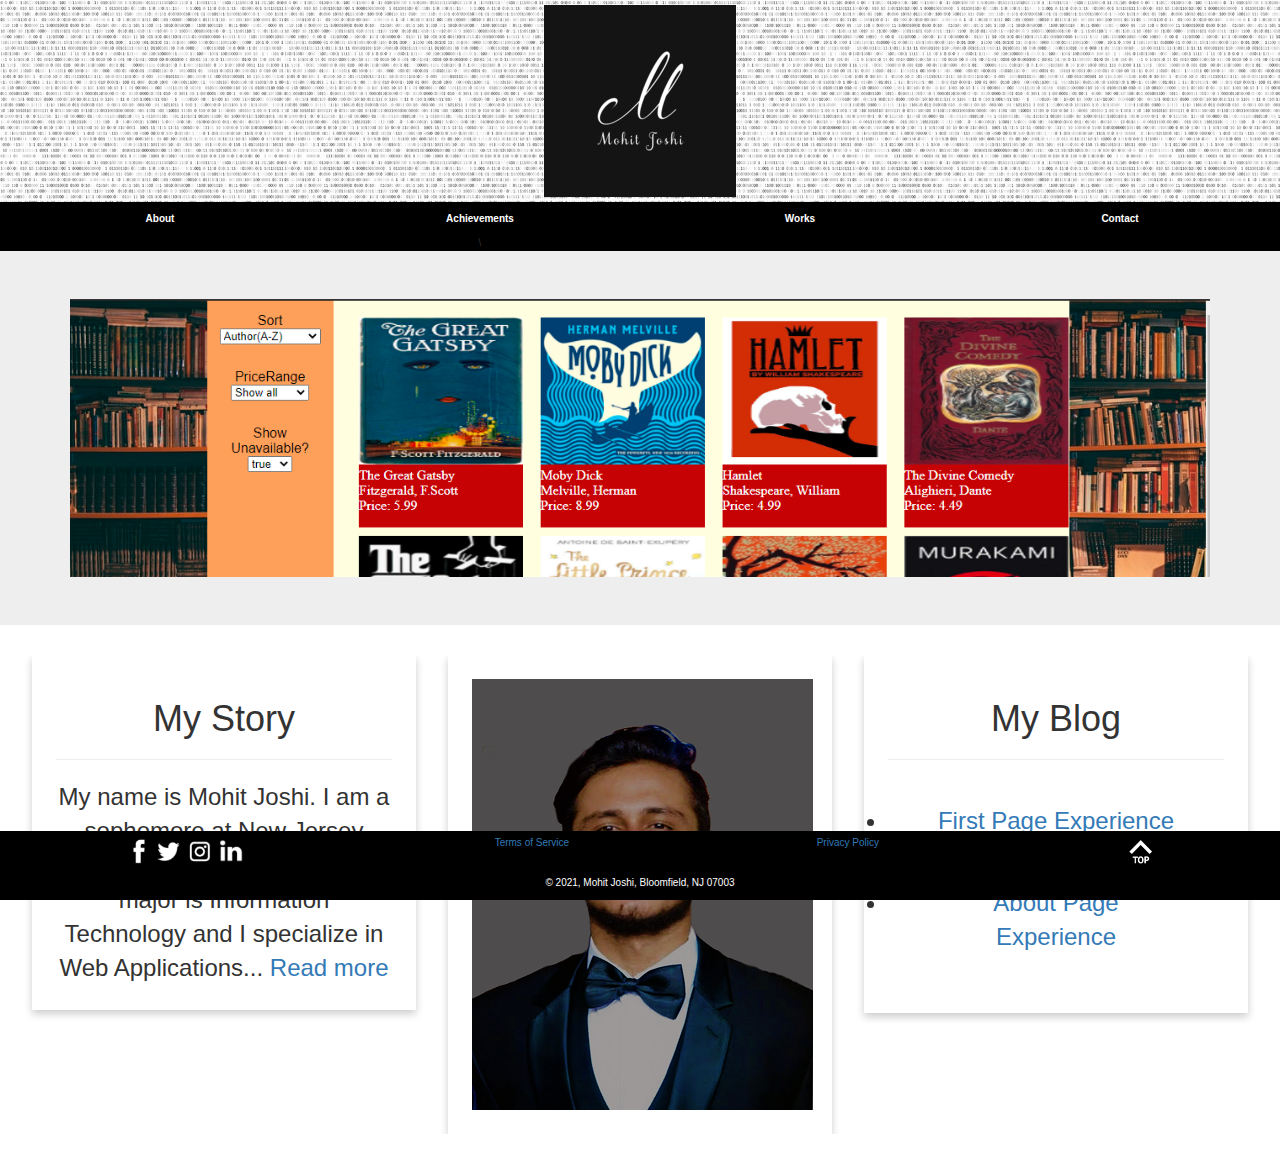
<file: index.html>
<!-- DEVELOPER Mohit Joshi, IS117-004, Spring 2021 -->

<!DOCTYPE html>
<html lang="en">
<head>
    <meta charset="UTF-8">
    <title>Mohit Joshi Personal Website</title>
    <link rel="shortcut icon" href="images/logo_icon.png">
    <link rel="stylesheet" href="styles/main.css">
    <link rel="stylesheet" href="styles/blog.css">
    <meta name="viewport" content="width=device-width, initial-scale=1">
    <link rel="stylesheet" href="https://maxcdn.bootstrapcdn.com/bootstrap/3.4.1/css/bootstrap.min.css">
    <script src="https://ajax.googleapis.com/ajax/libs/jquery/3.5.1/jquery.min.js"></script>
    <script src="https://maxcdn.bootstrapcdn.com/bootstrap/3.4.1/js/bootstrap.min.js"></script>
    <link rel="stylesheet" href="styles/slicknav.css">
    <script src="https://code.jquery.com/jquery-3.2.1.min.js"></script>
    <script src="js/jquery.slicknav.min.js"></script>
    <script type="text/javascript">
        $(document).ready(function(){
            $('#nav_menu').slicknav({prependTo:"#mobilemenu"});
        });
    </script>
    <style>
        * {
            margin: 0;
            padding: 0;
        }

        body {
            font-family: Verdana, Arial, Helvetica, sans-serif;
            font-size: 100%;
            width: 100%;
            background-color: white;
            margin: 0;
            padding: 0;
            /*	border: 1px solid black*/
        }
        #nav_menu ul {
            list-style: none;
            position: relative;    /* So the first submenu can be positioned within the main menu */
        }
        #nav_menu ul li {
            float: left;
        }
        #nav_menu ul ul {
            display: none;         /* Don't display submenu until hover of the li element */
            position: absolute;
            top: 100%;             /* Position the submenu at the bottom of the main menu */
        }
        #nav_menu ul ul li {
            float: none;           /* Display the submenus vertically */
            position: relative;    /* So the second submenu can be positioned within the first submenu */
        }
        #nav_menu ul ul li ul {
            position: absolute;
            left: -100%;           /* Position the second submenu at the left side of the li element */
            top: 0;                /* Position the second submenu at the top of the li element */
        }
        #nav_menu ul li:hover > ul {
            display: block;        /* Display the submenu on hover of the li element */
        }
        #nav_menu ul::after {
            content: "";
            clear: both;
            display: block;
        }

        /* The styles for the formatting of the multi-tier navigation menu */
        #nav_menu ul {
            width: 100%;
            margin: 0;
            padding: 0;
        }
        #nav_menu ul li {
            width: 25%;
        }
        #nav_menu ul li a {
            text-align: center;
            display: block;
            padding: 1em 0;
            text-decoration: none;
            background-color: black;
            color: white;
            font-weight: bold;
            font-size: 120%;
        }

        #nav_menu ul li a:hover, #nav_menu ul li a:focus {
            background-color: black;
        }
        #nav_menu ul li:hover ul {
            width: 100%;
        }
        #nav_menu ul li:hover ul li a {
            display: block;
            width: 178px;
            text-align: center;
        }
        .slicknav_menu {
            display: none;
        }
        @media only screen and (max-width: 959px) {
            #nav_menu ul li a {
                font-size: 0.875em;                      /* 14 / 16 */
            }
            @media only screen and (max-width: 767px) {
                #nav_menu {
                    display: none;
                }
                .slicknav_menu {
                    display: block;
                }
    </style>
</head>
<body>

<div id="header">
    <a href="index.html"><img src="images/logo_size_invert.jpg" alt="Mohit Joshi Logo""></a>
</div>
<nav id="mobilemenu">
    <ul id="nav_menu">
        <li><a>About</a>
            <ul class="dropdown">
                <li><a href = "pages/about.html">About me</a></li>
                <li><a href = "pages/blog.html">Blog</a></li>
            </ul>
        </li>
        <li><a href="pages/achievements.html">Achievements</a>\
            <ul class="dropdown">
                <li><a href = "pages/education.html">Education</a></li>
                <li><a href = "pages/awards.html">Awards</a></li>
            </ul>
        </li>
        <li><a href="pages/works.html">Works</a>
            <ul class="dropdown">
                <li><a href = "pages/employment.html">Employment</a></li>
                <li><a href = "pages/arcade.html">Project1: Arcade</a></li>
                <li><a href = "pages/website.html">Project2: Website</a></li>
            </ul>
        </li>
        <li><a href = "pages/contact.html">Contact</a>
            <ul class="dropdown">
                <li><a href = "pages/appointment.html">Schedule an Appointment</a></li>
            </ul>
        </li>
    </ul>
</nav>

<div class="jumbotron jumbotron-fluid">
    <div class="container">
        <a href="pages/project1.html"><img src="images/jumbo.png" alt="jumbo img" style="max-height: 100%; width: 100%;"></a>
    </div>
</div>

<div class="main">
    <div class="card">
        <h1>My Story</h1>
        <hr>
        <article>My name is Mohit Joshi. I am a sophomore at New Jersey Institute of Technology. My major is Information Technology and I specialize in Web Applications...  <a href="pages/about.html">Read more</a> </article>

    </div>
    <div class="card">
        <img src="images/dp.png" alt="profile picture">
    </div>
    <div class="card">
        <h1>My Blog</h1>
        <hr>
        <ul>
            <li><a href="pages/blog.html#post1" class="blog">First Page Experience</a></li>
            <li><a href="pages/blog.html#post2" class="blog">About Page Experience</a></li>
    </div>
</div>

<footer class="navbar-fixed-bottom">
    <div class="footer-icons">
        <ul style="list-style-type: none;">
            <li><a><img src="images/facebook.png"></a></li>
            <li><a><img src="images/twitter.png"></a></li>
            <li><a><img src="images/instagram.png"></a></li>
            <li><a><img src="images/linkedin.png"></a></li>
        </ul>
        <a>Terms of Service</a>
        <a>Privacy Policy</a>
        <a href="#header"><img src="images/top.png"></a>
    </div>
    <p>&copy; 2021, Mohit Joshi, Bloomfield, NJ 07003</p>
</footer>

</body>
</html>
</file>
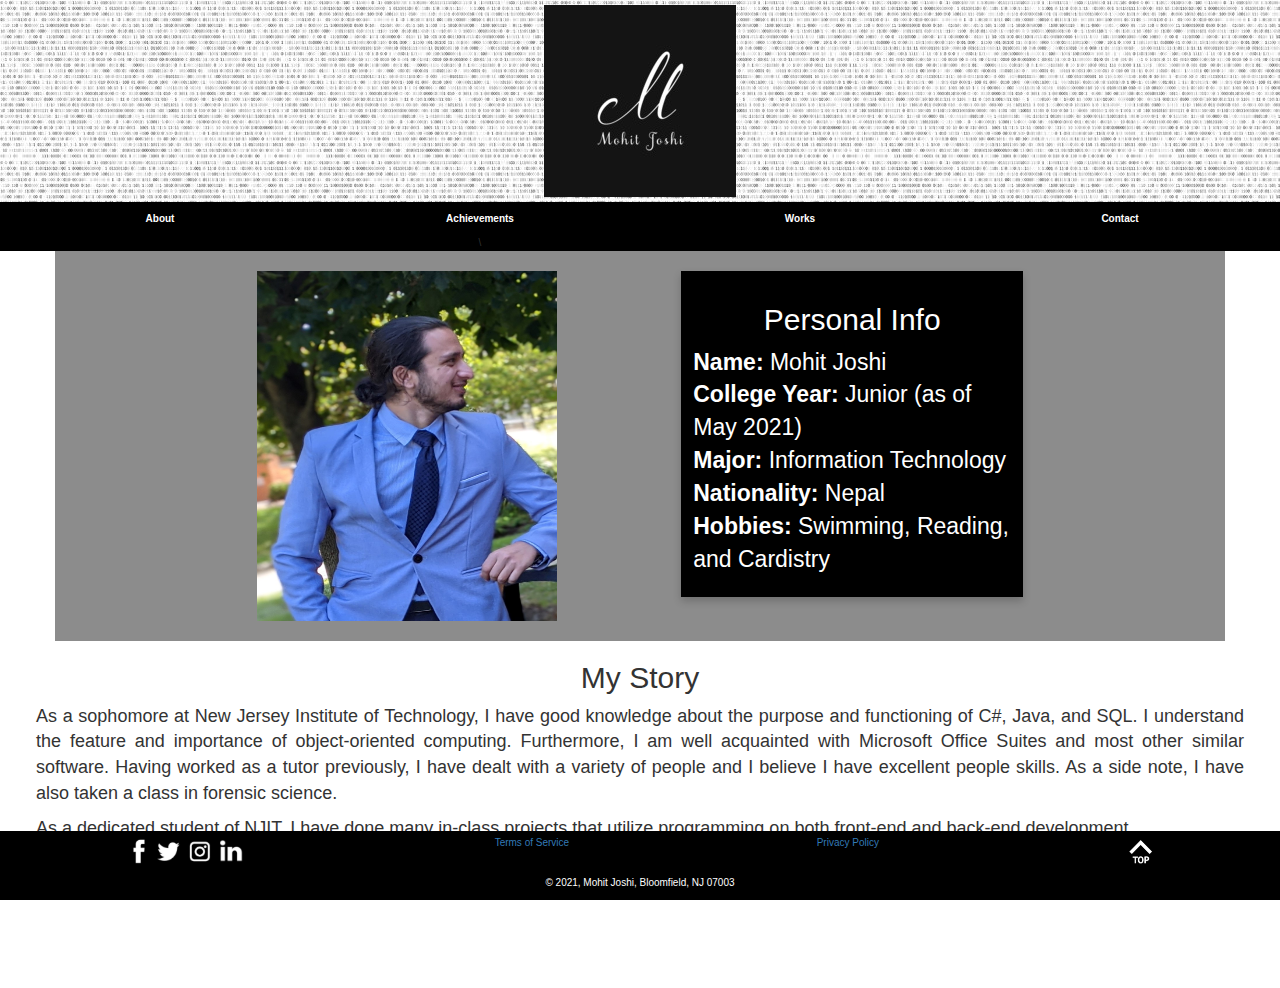
<file: pages/about.html>
<!-- DEVELOPER Mohit Joshi, IS117-004, Spring 2021 -->

<!DOCTYPE html>
<html lang="en">
<head>
  <meta charset="UTF-8">
  <title>Mohit Joshi Personal Website</title>
  <link rel="shortcut icon" href="../images/logo_icon.png">
  <link rel="stylesheet" href="../styles/main.css">
  <link rel="stylesheet" href="../styles/about.css">
  <meta name="viewport" content="width=device-width, initial-scale=1">
  <link rel="stylesheet" href="https://maxcdn.bootstrapcdn.com/bootstrap/3.4.1/css/bootstrap.min.css">
  <script src="https://ajax.googleapis.com/ajax/libs/jquery/3.5.1/jquery.min.js"></script>
  <script src="https://maxcdn.bootstrapcdn.com/bootstrap/3.4.1/js/bootstrap.min.js"></script>
  <link rel="stylesheet" href="../styles/slicknav.css">
  <script src="https://code.jquery.com/jquery-3.2.1.min.js"></script>
  <script src="../js/jquery.slicknav.min.js"></script>
  <script type="text/javascript">
    $(document).ready(function(){
      $('#nav_menu').slicknav({prependTo:"#mobilemenu"});
    });
  </script>
  <style>
    * {
      margin: 0;
      padding: 0;
    }

    body {
      font-family: Verdana, Arial, Helvetica, sans-serif;
      font-size: 100%;
      width: 100%;
      background-color: white;
      margin: 0;
      padding: 0;
      /*	border: 1px solid black*/
    }
    #nav_menu ul {
      list-style: none;
      position: relative;    /* So the first submenu can be positioned within the main menu */
    }
    #nav_menu ul li {
      float: left;
    }
    #nav_menu ul ul {
      display: none;         /* Don't display submenu until hover of the li element */
      position: absolute;
      top: 100%;             /* Position the submenu at the bottom of the main menu */
    }
    #nav_menu ul ul li {
      float: none;           /* Display the submenus vertically */
      position: relative;    /* So the second submenu can be positioned within the first submenu */
    }
    #nav_menu ul ul li ul {
      position: absolute;
      left: -100%;           /* Position the second submenu at the left side of the li element */
      top: 0;                /* Position the second submenu at the top of the li element */
    }
    #nav_menu ul li:hover > ul {
      display: block;        /* Display the submenu on hover of the li element */
    }
    #nav_menu ul::after {
      content: "";
      clear: both;
      display: block;
    }

    /* The styles for the formatting of the multi-tier navigation menu */
    #nav_menu ul {
      width: 100%;
      margin: 0;
      padding: 0;
    }
    #nav_menu ul li {
      width: 25%;
    }
    #nav_menu ul li a {
      text-align: center;
      display: block;
      padding: 1em 0;
      text-decoration: none;
      background-color: black;
      color: white;
      font-weight: bold;
      font-size: 120%;
    }

    #nav_menu ul li a:hover, #nav_menu ul li a:focus {
      background-color: black;
    }
    #nav_menu ul li:hover ul {
      width: 100%;
    }
    #nav_menu ul li:hover ul li a {
      display: block;
      width: 178px;
      text-align: center;
    }
    .slicknav_menu {
      display: none;
    }
    @media only screen and (max-width: 959px) {
      #nav_menu ul li a {
        font-size: 0.875em;                      /* 14 / 16 */
      }
      @media only screen and (max-width: 767px) {
        #nav_menu {
          display: none;
        }
        .slicknav_menu {
          display: block;
        }
  </style>
</head>
<body>

<div id="header">
  <a href="../index.html"><img src="../images/logo_size_invert.jpg" alt="Mohit Joshi Logo""></a>
</div>
<nav id="mobilemenu">
  <ul id="nav_menu">
    <li><a>About</a>
      <ul class="dropdown">
        <li><a href = "../pages/about.html">About me</a></li>
        <li><a href = "../pages/blog.html">Blog</a></li>
      </ul>
    </li>
    <li><a href="../pages/achievements.html">Achievements</a>\
      <ul class="dropdown">
        <li><a href = "../pages/education.html">Education</a></li>
        <li><a href = "../pages/awards.html">Awards</a></li>
      </ul>
    </li>
    <li><a href="../pages/works.html">Works</a>
      <ul class="dropdown">
        <li><a href = "../pages/employment.html">Employment</a></li>
        <li><a href = "../pages/arcade.html">Project1: Arcade</a></li>
        <li><a href = "../pages/website.html">Project2: Website</a></li>
      </ul>
    </li>
    <li><a href = "../pages/contact.html">Contact</a>
      <ul class="dropdown">
        <li><a href = "../pages/appointment.html">Schedule an Appointment</a></li>
      </ul>
    </li>
  </ul>
</nav>

<div class="container">
    <img src="../images/dp2.png" alt="second profile picture">
    <div class="card">
      <h2>Personal Info</h2>
      <ul>
        <li><strong>Name:</strong> Mohit Joshi</li>
        <li><strong>College Year:</strong> Junior (as of May 2021)</li>
        <li><strong>Major:</strong> Information Technology</li>
        <li><strong>Nationality:</strong> Nepal</li>
        <li><strong>Hobbies:</strong> Swimming, Reading, and Cardistry</li>
      </ul>
    </div>
</div>

<div class="content">
  <h2>My Story</h2>
  <article> <p>As a sophomore at New Jersey Institute of Technology, I have good knowledge about the purpose and functioning of C#, Java, and SQL. I understand the feature and importance of object-oriented computing. Furthermore, I am well acquainted with Microsoft Office Suites and most other similar software. Having worked as a tutor previously, I have dealt with a variety of people and I believe I have excellent people skills. As a side note, I have also taken a class in forensic science.</p>
    <p>As a dedicated student of NJIT, I have done many in-class projects that utilize programming on both front-end and back-end development.</p> </article>
</div>


<footer class="navbar-fixed-bottom">
  <div class="footer-icons">
    <ul style="list-style-type: none;">
      <li><a><img src="../images/facebook.png"></a></li>
      <li><a><img src="../images/twitter.png"></a></li>
      <li><a><img src="../images/instagram.png"></a></li>
      <li><a><img src="../images/linkedin.png"></a></li>
    </ul>
    <a>Terms of Service</a>
    <a>Privacy Policy</a>
    <a href="#header"><img src="../images/top.png"></a>
  </div>
  <p>&copy; 2021, Mohit Joshi, Bloomfield, NJ 07003</p>
</footer>
</body>
</html>
</file>
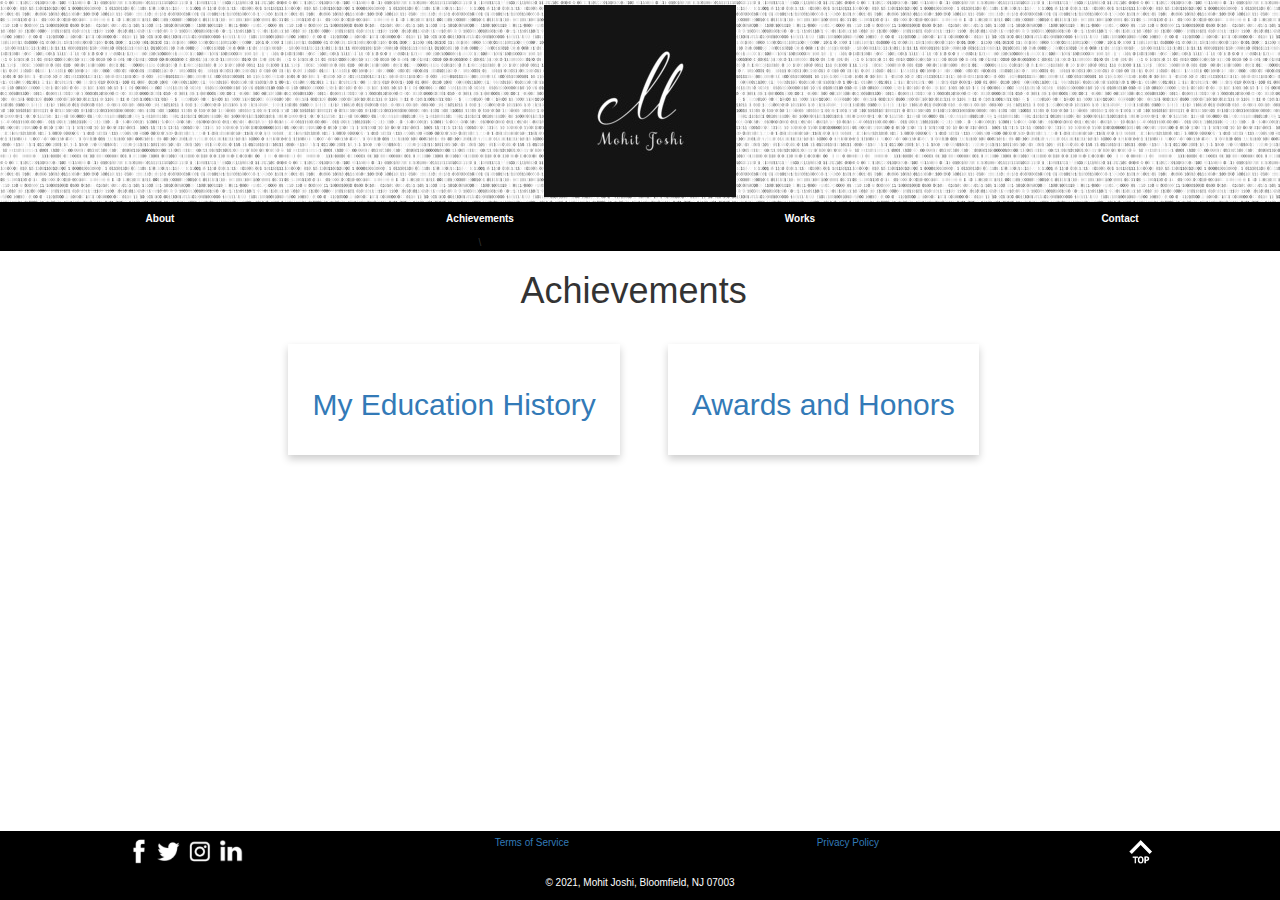
<file: pages/achievements.html>
<!-- DEVELOPER Mohit Joshi, IS117-004, Spring 2021 -->

<!DOCTYPE html>
<html lang="en">
<head>
  <meta charset="UTF-8">
  <title>Mohit Joshi Personal Website</title>
  <link rel="shortcut icon" href="../images/logo_icon.png">
  <link rel="stylesheet" href="../styles/main.css">
  <link rel="stylesheet" href="../styles/achievements.css">
  <link rel="stylesheet" href="https://maxcdn.bootstrapcdn.com/bootstrap/3.4.1/css/bootstrap.min.css">
  <script src="https://ajax.googleapis.com/ajax/libs/jquery/3.5.1/jquery.min.js"></script>
  <script src="https://maxcdn.bootstrapcdn.com/bootstrap/3.4.1/js/bootstrap.min.js"></script>
  <link rel="stylesheet" href="../styles/slicknav.css">
  <script src="https://code.jquery.com/jquery-3.2.1.min.js"></script>
  <script src="../js/jquery.slicknav.min.js"></script>
  <script type="text/javascript">
    $(document).ready(function(){
      $('#nav_menu').slicknav({prependTo:"#mobilemenu"});
    });
  </script>
  <style>
    * {
      margin: 0;
      padding: 0;
    }

    body {
      font-family: Verdana, Arial, Helvetica, sans-serif;
      font-size: 100%;
      width: 100%;
      background-color: white;

      /*	border: 1px solid black*/
    }
    #nav_menu ul {
      list-style: none;
      position: relative;    /* So the first submenu can be positioned within the main menu */
    }
    #nav_menu ul li {
      float: left;
    }
    #nav_menu ul ul {
      display: none;         /* Don't display submenu until hover of the li element */
      position: absolute;
      top: 100%;             /* Position the submenu at the bottom of the main menu */
    }
    #nav_menu ul ul li {
      float: none;           /* Display the submenus vertically */
      position: relative;    /* So the second submenu can be positioned within the first submenu */
    }
    #nav_menu ul ul li ul {
      position: absolute;
      left: -100%;           /* Position the second submenu at the left side of the li element */
      top: 0;                /* Position the second submenu at the top of the li element */
    }
    #nav_menu ul li:hover > ul {
      display: block;        /* Display the submenu on hover of the li element */
    }
    #nav_menu ul::after {
      content: "";
      clear: both;
      display: block;
    }

    /* The styles for the formatting of the multi-tier navigation menu */
    #nav_menu ul {
      width: 100%;
      margin: 0;
      padding: 0;
    }
    #nav_menu ul li {
      width: 25%;
    }
    #nav_menu ul li a {
      text-align: center;
      display: block;
      padding: 1em 0;
      text-decoration: none;
      background-color: black;
      color: white;
      font-weight: bold;
    }

    #nav_menu ul li a.current {
      color: yellow;
    }
    #nav_menu ul li a:hover, #nav_menu ul li a:focus {
      background-color: black; !important;
    }
    #nav_menu ul li:hover ul {
      width: 100%;
    }
    #nav_menu ul li:hover ul li a {
      display: block;
      width: 178px;
      text-align: center;
    }
    .slicknav_menu {
      display: none;
    }
    @media only screen and (max-width: 959px) {
      #nav_menu ul li a {
        font-size: .875em;                      /* 14 / 16 */
      }
      @media only screen and (max-width: 767px) {
        #nav_menu {
          display: none;
        }
        .slicknav_menu {
          display: block;
        }
  </style>
  <meta name="viewport" content="width=device-width, initial-scale=1">
</head>
<body>

<div id="header">
  <a href="../index.html"><img src="../images/logo_size_invert.jpg" alt="Mohit Joshi Logo""></a>
</div>
<nav id="mobilemenu">
  <ul id="nav_menu">
    <li><a>About</a>
      <ul class="dropdown">
        <li><a href = "../pages/about.html">About me</a></li>
        <li><a href = "../pages/blog.html">Blog</a></li>
      </ul>
    </li>
    <li><a href="../pages/achievements.html">Achievements</a>\
      <ul class="dropdown">
        <li><a href = "../pages/education.html">Education</a></li>
        <li><a href = "../pages/awards.html">Awards</a></li>
      </ul>
    </li>
    <li><a href="../pages/works.html">Works</a>
      <ul class="dropdown">
        <li><a href = "../pages/employment.html">Employment</a></li>
        <li><a href = "../pages/arcade.html">Project1: Arcade</a></li>
        <li><a href = "../pages/website.html">Project2: Website</a></li>
      </ul>
    </li>
    <li><a href = "../pages/contact.html">Contact</a>
      <ul class="dropdown">
        <li><a href = "../pages/appointment.html">Schedule an Appointment</a></li>
      </ul>
    </li>
  </ul>
</nav>

<div class="content-container">
  <h1>Achievements</h1>
  <div class="card-holder">
    <a href="education.html">
      <div class="card" style="width: fit-content; margin: 1em;">
      <h2>My Education History</h2>
      </div>
    </a>

    <a href="awards.html">
      <div class="card" style="width: fit-content; margin: 1em;">
      <h2>Awards and Honors</h2>
      </div>
    </a>
  </div>
</div>

<footer class="navbar-fixed-bottom">
  <div class="footer-icons">
    <ul style="list-style-type: none;">
      <li><a><img src="../images/facebook.png"></a></li>
      <li><a><img src="../images/twitter.png"></a></li>
      <li><a><img src="../images/instagram.png"></a></li>
      <li><a><img src="../images/linkedin.png"></a></li>
    </ul>
    <a>Terms of Service</a>
    <a>Privacy Policy</a>
    <a href="#header"><img src="../images/top.png"></a>
  </div>
  <p>&copy; 2021, Mohit Joshi, Bloomfield, NJ 07003</p>
</footer>
</body>
</html>
</file>
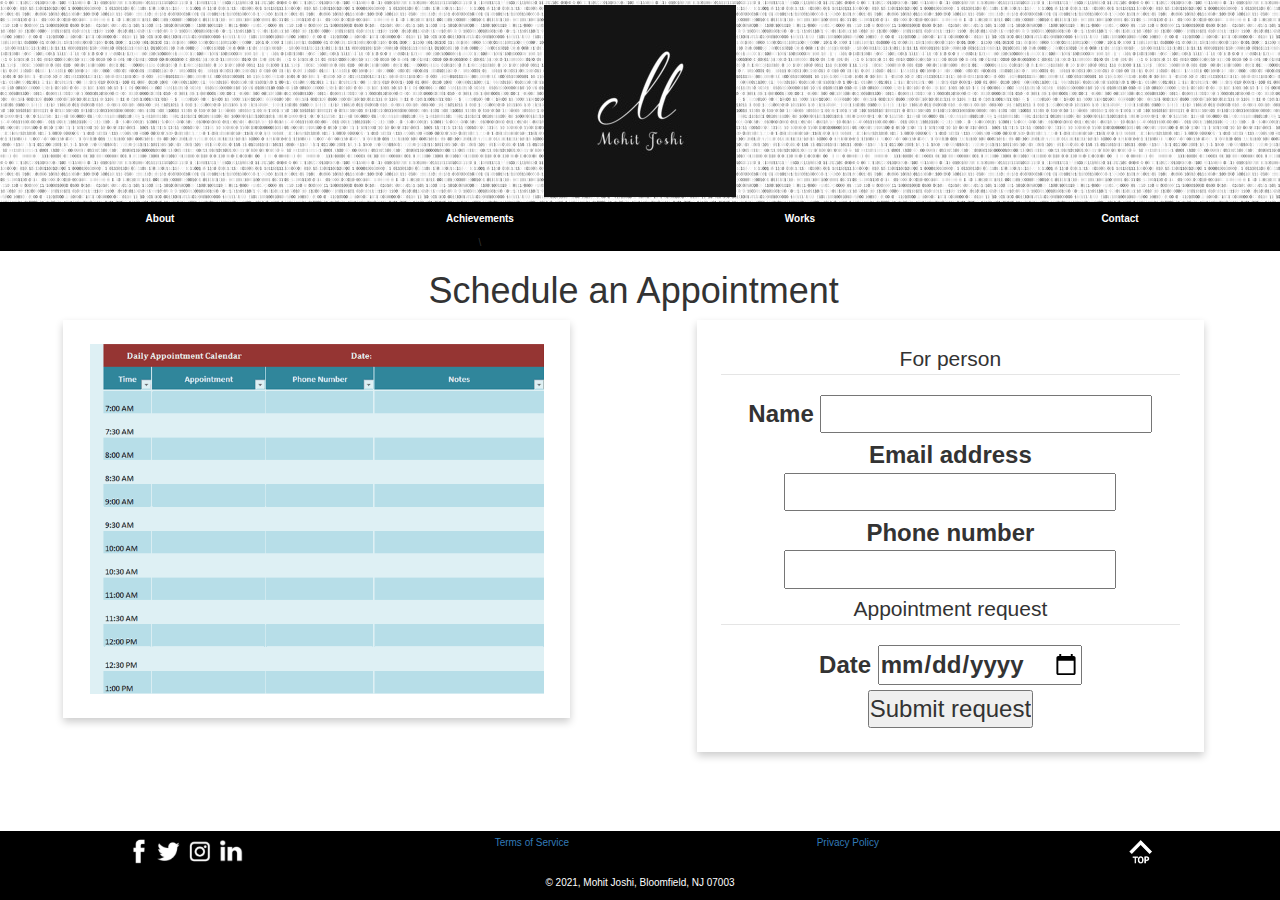
<file: pages/appointment.html>
<!-- DEVELOPER Mohit Joshi, IS117-004, Spring 2021 -->

<!DOCTYPE html>
<html lang="en">
<head>
  <meta charset="UTF-8">
  <title>Mohit Joshi Personal Website</title>
  <link rel="shortcut icon" href="../images/logo_icon.png">
  <link rel="stylesheet" href="../styles/main.css">
  <link rel="stylesheet" href="../styles/achievements.css">
  <link rel="stylesheet" href="https://maxcdn.bootstrapcdn.com/bootstrap/3.4.1/css/bootstrap.min.css">
  <script src="https://ajax.googleapis.com/ajax/libs/jquery/3.5.1/jquery.min.js"></script>
  <script src="https://maxcdn.bootstrapcdn.com/bootstrap/3.4.1/js/bootstrap.min.js"></script>
  <link rel="stylesheet" href="../styles/slicknav.css">
  <script src="https://code.jquery.com/jquery-3.2.1.min.js"></script>
  <script src="../js/jquery.slicknav.min.js"></script>
  <script type="text/javascript">
    $(document).ready(function(){
      $('#nav_menu').slicknav({prependTo:"#mobilemenu"});
    });
  </script>
  <style>
    * {
      margin: 0;
      padding: 0;
    }

    body {
      font-family: Verdana, Arial, Helvetica, sans-serif;
      font-size: 100%;
      width: 100%;
      background-color: white;

      /*	border: 1px solid black*/
    }
    #nav_menu ul {
      list-style: none;
      position: relative;    /* So the first submenu can be positioned within the main menu */
    }
    #nav_menu ul li {
      float: left;
    }
    #nav_menu ul ul {
      display: none;         /* Don't display submenu until hover of the li element */
      position: absolute;
      top: 100%;             /* Position the submenu at the bottom of the main menu */
    }
    #nav_menu ul ul li {
      float: none;           /* Display the submenus vertically */
      position: relative;    /* So the second submenu can be positioned within the first submenu */
    }
    #nav_menu ul ul li ul {
      position: absolute;
      left: -100%;           /* Position the second submenu at the left side of the li element */
      top: 0;                /* Position the second submenu at the top of the li element */
    }
    #nav_menu ul li:hover > ul {
      display: block;        /* Display the submenu on hover of the li element */
    }
    #nav_menu ul::after {
      content: "";
      clear: both;
      display: block;
    }

    /* The styles for the formatting of the multi-tier navigation menu */
    #nav_menu ul {
      width: 100%;
      margin: 0;
      padding: 0;
    }
    #nav_menu ul li {
      width: 25%;
    }
    #nav_menu ul li a {
      text-align: center;
      display: block;
      padding: 1em 0;
      text-decoration: none;
      background-color: black;
      color: white;
      font-weight: bold;
    }

    #nav_menu ul li a.current {
      color: yellow;
    }
    #nav_menu ul li a:hover, #nav_menu ul li a:focus {
      background-color: black; !important;
    }
    #nav_menu ul li:hover ul {
      width: 100%;
    }
    #nav_menu ul li:hover ul li a {
      display: block;
      width: 178px;
      text-align: center;
    }
    .slicknav_menu {
      display: none;
    }
    @media only screen and (max-width: 959px) {
      #nav_menu ul li a {
        font-size: .875em;                      /* 14 / 16 */
      }
      @media only screen and (max-width: 767px) {
        #nav_menu {
          display: none;
        }
        .slicknav_menu {
          display: block;
        }
  </style>
  <meta name="viewport" content="width=device-width, initial-scale=1">
</head>
<body>

<div id="header">
  <a href="../index.html"><img src="../images/logo_size_invert.jpg" alt="Mohit Joshi Logo""></a>
</div>
<nav id="mobilemenu">
  <ul id="nav_menu">
    <li><a>About</a>
      <ul class="dropdown">
        <li><a href = "../pages/about.html">About me</a></li>
        <li><a href = "../pages/blog.html">Blog</a></li>
      </ul>
    </li>
    <li><a href="../pages/achievements.html">Achievements</a>\
      <ul class="dropdown">
        <li><a href = "../pages/education.html">Education</a></li>
        <li><a href = "../pages/awards.html">Awards</a></li>
      </ul>
    </li>
    <li><a href="../pages/works.html">Works</a>
      <ul class="dropdown">
        <li><a href = "../pages/employment.html">Employment</a></li>
        <li><a href = "../pages/arcade.html">Project1: Arcade</a></li>
        <li><a href = "../pages/website.html">Project2: Website</a></li>
      </ul>
    </li>
    <li><a href = "../pages/contact.html">Contact</a>
      <ul class="dropdown">
        <li><a href = "../pages/appointment.html">Schedule an Appointment</a></li>
      </ul>
    </li>
  </ul>
</nav>

<div class="content-container">
  <h1>Schedule an Appointment</h1>
  <div class="card-holder" style="justify-content: space-around">
    <div class="card" style="width: 40%;">
      <img src="../images/calendar.png" alt="calendar-template" style="width: 99%">
    </div>
    <div class="card" style="width: fit-content; width: 40%">
      <form accept-charset="UTF-8">
        <fieldset>
          <legend>For person</legend>
          <label>
            Name
            <input type="text" name="name" required>
          </label>
          <div class="two-cols">
            <label>
              Email address
              <input type="email" name="email" required>
            </label>
            <label>
              Phone number
              <input type="tel" name="phone">
            </label>
          </div>
        </fieldset>
        <fieldset>
          <legend>Appointment request</legend>
          <div class="two-cols">
            <label>
              Date
              <input type="date" name="Appointment request" required>
            </label>
            </div>
        </fieldset>
        <div class="btns">
          <input type="text" name="_gotcha" value="" style="display:none;">
          <input type="submit" value="Submit request">
        </div>
      </form>
    </div>
  </div>
</div>

<footer class="navbar-fixed-bottom">
  <div class="footer-icons">
    <ul style="list-style-type: none;">
      <li><a><img src="../images/facebook.png"></a></li>
      <li><a><img src="../images/twitter.png"></a></li>
      <li><a><img src="../images/instagram.png"></a></li>
      <li><a><img src="../images/linkedin.png"></a></li>
    </ul>
    <a>Terms of Service</a>
    <a>Privacy Policy</a>
    <a href="#header"><img src="../images/top.png"></a>
  </div>
  <p>&copy; 2021, Mohit Joshi, Bloomfield, NJ 07003</p>
</footer>
</body>
</html>
</file>
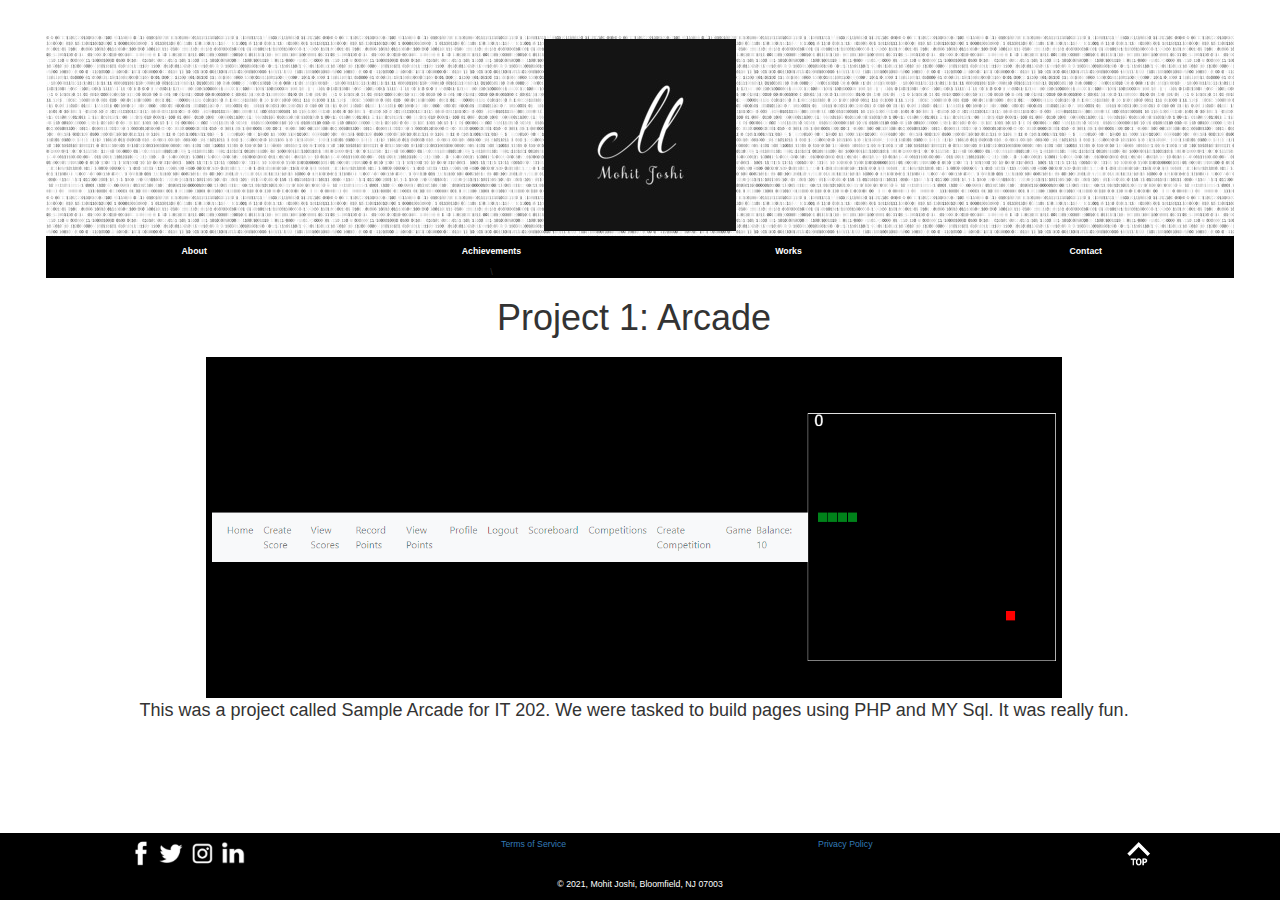
<file: pages/arcade.html>
<!-- DEVELOPER Mohit Joshi, IS117-004, Spring 2021 -->

<!DOCTYPE html>
<html lang="en">
<head>
    <meta charset="UTF-8">
    <title>Mohit Joshi Personal Website</title>
    <link rel="shortcut icon" href="../images/logo_icon.png">
    <link rel="stylesheet" href="../styles/main.css">
    <link rel="stylesheet" href="../styles/blog.css">
    <link rel="stylesheet" href="https://maxcdn.bootstrapcdn.com/bootstrap/3.4.1/css/bootstrap.min.css">
    <script src="https://ajax.googleapis.com/ajax/libs/jquery/3.5.1/jquery.min.js"></script>
    <script src="https://maxcdn.bootstrapcdn.com/bootstrap/3.4.1/js/bootstrap.min.js"></script>
    <link rel="stylesheet" href="../styles/slicknav.css">
    <script src="https://code.jquery.com/jquery-3.2.1.min.js"></script>
    <script src="../js/jquery.slicknav.min.js"></script>
    <script type="text/javascript">
        $(document).ready(function(){
            $('#nav_menu').slicknav({prependTo:"#mobilemenu"});
        });
    </script>
    <style>
        * {
            margin: 0;
            padding: 0;
        }

        body {
            font-family: Verdana, Arial, Helvetica, sans-serif;
            font-size: 87.5%;
            width: 96%;
            background-color: white;
            margin: 15px auto;
            padding: 20px;
            /*	border: 1px solid black*/
        }
        #nav_menu ul {
            list-style: none;
            position: relative;    /* So the first submenu can be positioned within the main menu */
        }
        #nav_menu ul li {
            float: left;
        }
        #nav_menu ul ul {
            display: none;         /* Don't display submenu until hover of the li element */
            position: absolute;
            top: 100%;             /* Position the submenu at the bottom of the main menu */
        }
        #nav_menu ul ul li {
            float: none;           /* Display the submenus vertically */
            position: relative;    /* So the second submenu can be positioned within the first submenu */
        }
        #nav_menu ul ul li ul {
            position: absolute;
            left: -100%;           /* Position the second submenu at the left side of the li element */
            top: 0;                /* Position the second submenu at the top of the li element */
        }
        #nav_menu ul li:hover > ul {
            display: block;        /* Display the submenu on hover of the li element */
        }
        #nav_menu ul::after {
            content: "";
            clear: both;
            display: block;
        }

        /* The styles for the formatting of the multi-tier navigation menu */
        #nav_menu ul {
            width: 100%;
            margin: 0;
            padding: 0;
        }
        #nav_menu ul li {
            width: 25%;
        }
        #nav_menu ul li a {
            text-align: center;
            display: block;
            padding: 1em 0;
            text-decoration: none;
            background-color: black;
            color: white;
            font-weight: bold;
        }

        #nav_menu ul li a.current {
            color: yellow;
        }
        #nav_menu ul li a:hover, #nav_menu ul li a:focus {
            background-color: black; !important;
        }
        #nav_menu ul li:hover ul {
            width: 100%;
        }
        #nav_menu ul li:hover ul li a {
            display: block;
            width: 178px;
            text-align: center;
        }
        .slicknav_menu {
            display: none;
        }
        @media only screen and (max-width: 959px) {
            #nav_menu ul li a {
                font-size: .875em;                      /* 14 / 16 */
            }
            @media only screen and (max-width: 767px) {
                #nav_menu {
                    display: none;
                }
                .slicknav_menu {
                    display: block;
                }
    </style>
    <meta name="viewport" content="width=device-width, initial-scale=1">
</head>
<body>

<div id="header">
    <a href="../index.html"><img src="../images/logo_size_invert.jpg" alt="Mohit Joshi Logo""></a>
</div>
<nav id="mobilemenu">
    <ul id="nav_menu">
        <li><a>About</a>
            <ul class="dropdown">
                <li><a href = "../pages/about.html">About me</a></li>
                <li><a href = "../pages/blog.html">Blog</a></li>
            </ul>
        </li>
        <li><a href="../pages/achievements.html">Achievements</a>\
            <ul class="dropdown">
                <li><a href = "../pages/education.html">Education</a></li>
                <li><a href = "../pages/awards.html">Awards</a></li>
            </ul>
        </li>
        <li><a href="../pages/works.html">Works</a>
            <ul class="dropdown">
                <li><a href = "../pages/employment.html">Employment</a></li>
                <li><a href = "../pages/arcade.html">Project1: Arcade</a></li>
                <li><a href = "../pages/website.html">Project2: Website</a></li>
            </ul>
        </li>
        <li><a href = "../pages/contact.html">Contact</a>
            <ul class="dropdown">
                <li><a href = "../pages/appointment.html">Schedule an Appointment</a></li>
            </ul>
        </li>
    </ul>
</nav>

<div class="blog-container">
    <h1>Project 1: Arcade</h1>
    <div class="blog">
        <div class="blog-header" style="width: 75%;">
            <img src="../images/arcade.png" alt="arcade picture" style="width: 99%">
        </div>
        <div class="blog-body">
            <p>This was a project called Sample Arcade for IT 202. We were tasked to build pages using PHP and MY Sql.
            It was really fun.</p>
        </div>
        <hr>
    </div>
</div>

<footer class="navbar-fixed-bottom">
    <div class="footer-icons">
        <ul style="list-style-type: none;">
            <li><a><img src="../images/facebook.png"></a></li>
            <li><a><img src="../images/twitter.png"></a></li>
            <li><a><img src="../images/instagram.png"></a></li>
            <li><a><img src="../images/linkedin.png"></a></li>
        </ul>
        <a>Terms of Service</a>
        <a>Privacy Policy</a>
        <a href="#header"><img src="../images/top.png"></a>
    </div>
    <p>&copy; 2021, Mohit Joshi, Bloomfield, NJ 07003</p>
</footer>
</body>
</html>
</file>
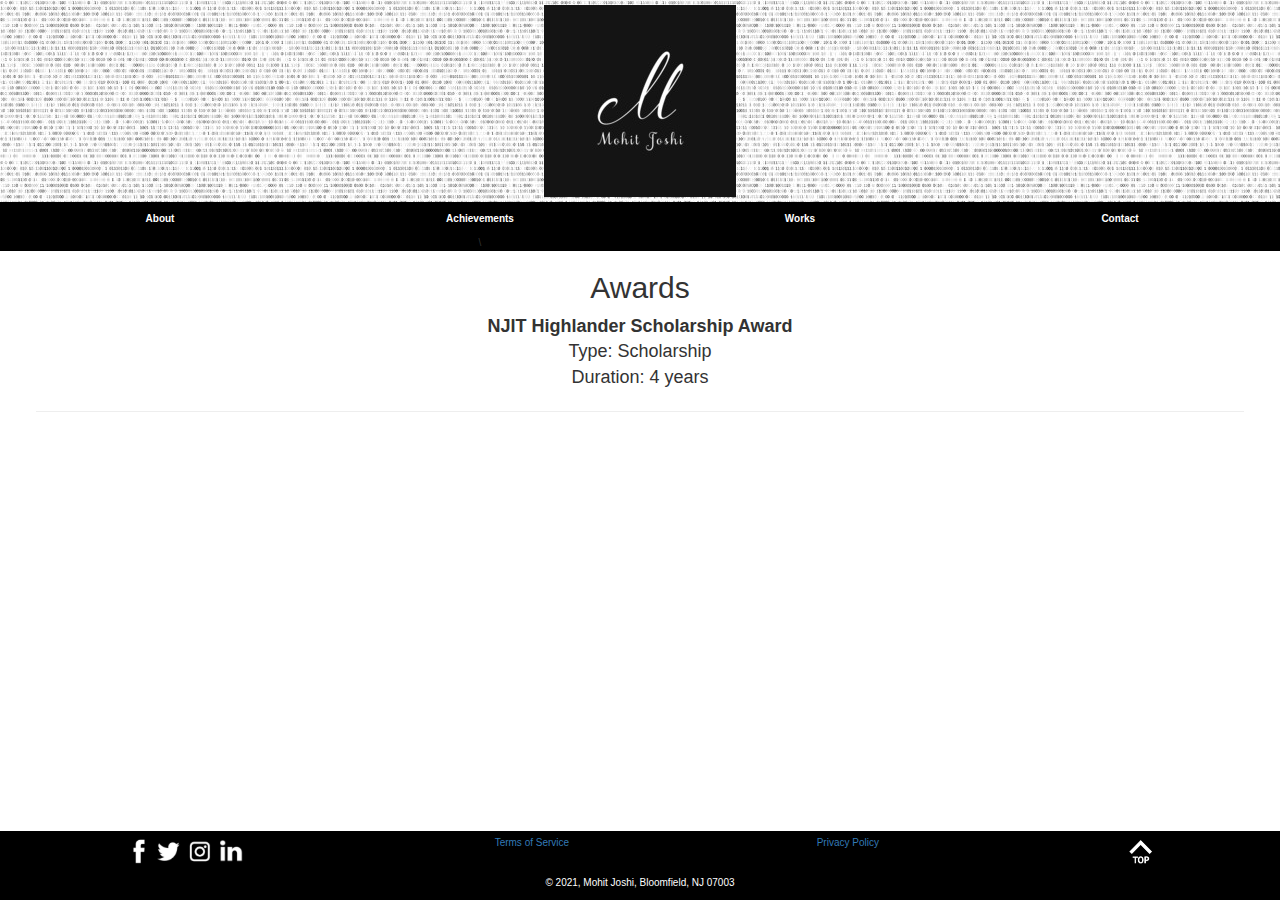
<file: pages/awards.html>
<!-- DEVELOPER Mohit Joshi, IS117-004, Spring 2021 -->

<!DOCTYPE html>
<html lang="en">
<head>
  <meta charset="UTF-8">
  <title>Mohit Joshi Personal Website</title>
  <link rel="shortcut icon" href="../images/logo_icon.png">
  <link rel="stylesheet" href="../styles/main.css">
  <link rel="stylesheet" href="../styles/about.css">
  <meta name="viewport" content="width=device-width, initial-scale=1">
  <link rel="stylesheet" href="https://maxcdn.bootstrapcdn.com/bootstrap/3.4.1/css/bootstrap.min.css">
  <script src="https://ajax.googleapis.com/ajax/libs/jquery/3.5.1/jquery.min.js"></script>
  <script src="https://maxcdn.bootstrapcdn.com/bootstrap/3.4.1/js/bootstrap.min.js"></script>
  <link rel="stylesheet" href="../styles/slicknav.css">
  <script src="https://code.jquery.com/jquery-3.2.1.min.js"></script>
  <script src="../js/jquery.slicknav.min.js"></script>
  <script type="text/javascript">
    $(document).ready(function(){
      $('#nav_menu').slicknav({prependTo:"#mobilemenu"});
    });
  </script>
  <style>
    * {
      margin: 0;
      padding: 0;
    }

    body {
      font-family: Verdana, Arial, Helvetica, sans-serif;
      font-size: 100%;
      width: 100%;
      background-color: white;
      margin: 0;
      padding: 0;
      /*	border: 1px solid black*/
    }
    #nav_menu ul {
      list-style: none;
      position: relative;    /* So the first submenu can be positioned within the main menu */
    }
    #nav_menu ul li {
      float: left;
    }
    #nav_menu ul ul {
      display: none;         /* Don't display submenu until hover of the li element */
      position: absolute;
      top: 100%;             /* Position the submenu at the bottom of the main menu */
    }
    #nav_menu ul ul li {
      float: none;           /* Display the submenus vertically */
      position: relative;    /* So the second submenu can be positioned within the first submenu */
    }
    #nav_menu ul ul li ul {
      position: absolute;
      left: -100%;           /* Position the second submenu at the left side of the li element */
      top: 0;                /* Position the second submenu at the top of the li element */
    }
    #nav_menu ul li:hover > ul {
      display: block;        /* Display the submenu on hover of the li element */
    }
    #nav_menu ul::after {
      content: "";
      clear: both;
      display: block;
    }

    /* The styles for the formatting of the multi-tier navigation menu */
    #nav_menu ul {
      width: 100%;
      margin: 0;
      padding: 0;
    }
    #nav_menu ul li {
      width: 25%;
    }
    #nav_menu ul li a {
      text-align: center;
      display: block;
      padding: 1em 0;
      text-decoration: none;
      background-color: black;
      color: white;
      font-weight: bold;
      font-size: 120%;
    }

    #nav_menu ul li a:hover, #nav_menu ul li a:focus {
      background-color: black;
    }
    #nav_menu ul li:hover ul {
      width: 100%;
    }
    #nav_menu ul li:hover ul li a {
      display: block;
      width: 178px;
      text-align: center;
    }
    .slicknav_menu {
      display: none;
    }
    @media only screen and (max-width: 959px) {
      #nav_menu ul li a {
        font-size: 0.875em;                      /* 14 / 16 */
      }
      @media only screen and (max-width: 767px) {
        #nav_menu {
          display: none;
        }
        .slicknav_menu {
          display: block;
        }
  </style>
</head>
<body>

<div id="header">
  <a href="../index.html"><img src="../images/logo_size_invert.jpg" alt="Mohit Joshi Logo""></a>
</div>
<nav id="mobilemenu">
  <ul id="nav_menu">
    <li><a>About</a>
      <ul class="dropdown">
        <li><a href = "../pages/about.html">About me</a></li>
        <li><a href = "../pages/blog.html">Blog</a></li>
      </ul>
    </li>
    <li><a href="../pages/achievements.html">Achievements</a>\
      <ul class="dropdown">
        <li><a href = "../pages/education.html">Education</a></li>
        <li><a href = "../pages/awards.html">Awards</a></li>
      </ul>
    </li>
    <li><a href="../pages/works.html">Works</a>
      <ul class="dropdown">
        <li><a href = "../pages/employment.html">Employment</a></li>
        <li><a href = "../pages/arcade.html">Project1: Arcade</a></li>
        <li><a href = "../pages/website.html">Project2: Website</a></li>
      </ul>
    </li>
    <li><a href = "../pages/contact.html">Contact</a>
      <ul class="dropdown">
        <li><a href = "../pages/appointment.html">Schedule an Appointment</a></li>
      </ul>
    </li>
  </ul>
</nav>


<div class="content">
  <h2>Awards</h2>
  <article style="text-align: center;">
    <ul style="list-style-type: none;">
      <li><strong>NJIT Highlander Scholarship Award</strong>
        <ul style="list-style-type: none;">
          <li>Type: Scholarship</li>
          <li>Duration: 4 years</li>
        </ul>
      </li>
      <hr>
    </ul>
  </article>
</div>


<footer class="navbar-fixed-bottom">
  <div class="footer-icons">
    <ul style="list-style-type: none;">
      <li><a><img src="../images/facebook.png"></a></li>
      <li><a><img src="../images/twitter.png"></a></li>
      <li><a><img src="../images/instagram.png"></a></li>
      <li><a><img src="../images/linkedin.png"></a></li>
    </ul>
    <a>Terms of Service</a>
    <a>Privacy Policy</a>
    <a href="#header"><img src="../images/top.png"></a>
  </div>
  <p>&copy; 2021, Mohit Joshi, Bloomfield, NJ 07003</p>
</footer>
</body>
</html>
</file>
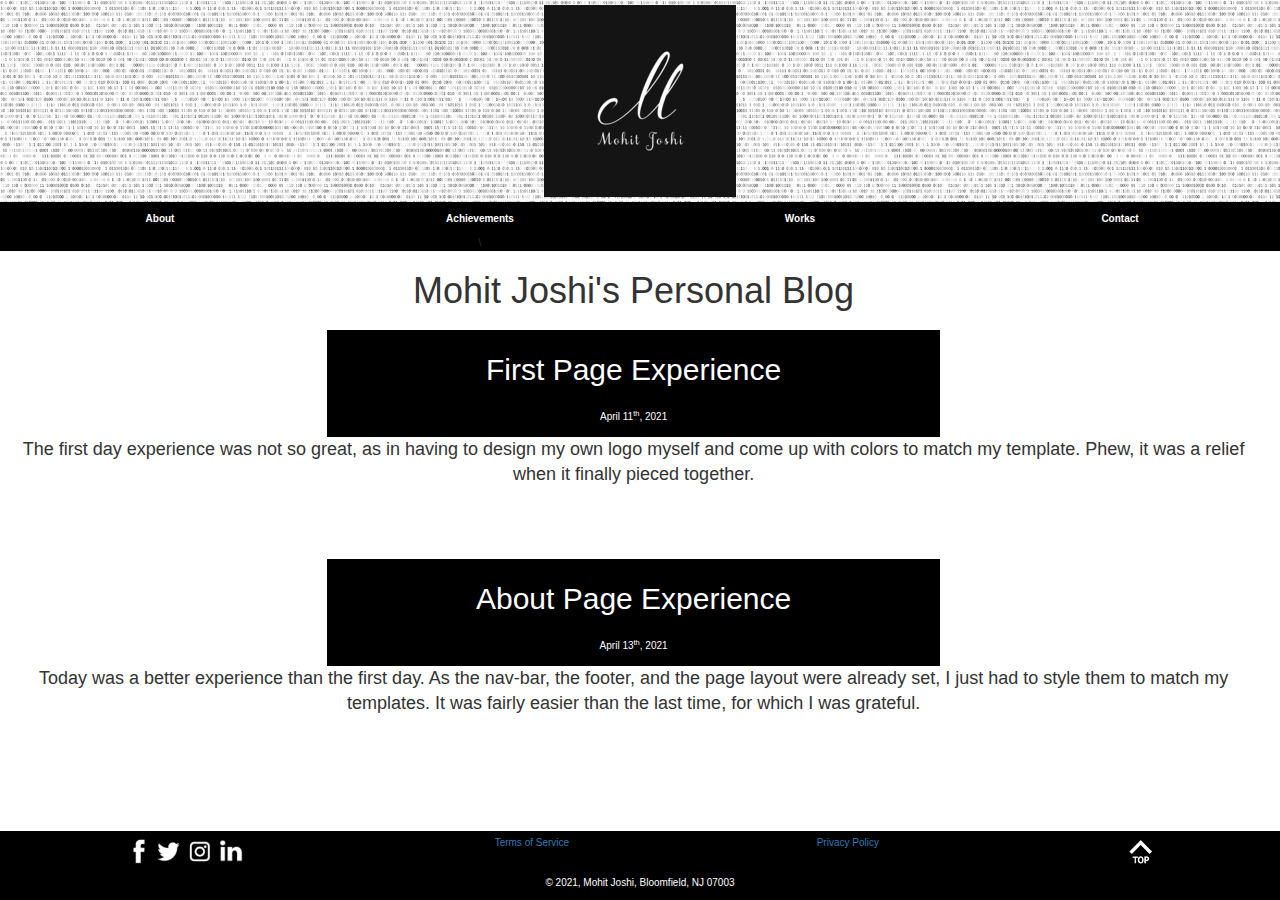
<file: pages/blog.html>
<!-- DEVELOPER Mohit Joshi, IS117-004, Spring 2021 -->

<!DOCTYPE html>
<html lang="en">
<head>
    <meta charset="UTF-8">
    <title>Mohit Joshi Personal Website</title>
    <link rel="shortcut icon" href="../images/logo_icon.png">
    <link rel="stylesheet" href="../styles/main.css">
    <link rel="stylesheet" href="../styles/blog.css">
    <meta name="viewport" content="width=device-width, initial-scale=1">
    <link rel="stylesheet" href="https://maxcdn.bootstrapcdn.com/bootstrap/3.4.1/css/bootstrap.min.css">
    <script src="https://ajax.googleapis.com/ajax/libs/jquery/3.5.1/jquery.min.js"></script>
    <script src="https://maxcdn.bootstrapcdn.com/bootstrap/3.4.1/js/bootstrap.min.js"></script>
    <link rel="stylesheet" href="../styles/slicknav.css">
    <script src="https://code.jquery.com/jquery-3.2.1.min.js"></script>
    <script src="../js/jquery.slicknav.min.js"></script>
    <script type="text/javascript">
        $(document).ready(function(){
            $('#nav_menu').slicknav({prependTo:"#mobilemenu"});
        });
    </script>
    <style>
        * {
            margin: 0;
            padding: 0;
        }

        body {
            font-family: Verdana, Arial, Helvetica, sans-serif;
            font-size: 100%;
            width: 100%;
            background-color: white;
            margin: 0;
            padding: 0;
            /*	border: 1px solid black*/
        }
        #nav_menu ul {
            list-style: none;
            position: relative;    /* So the first submenu can be positioned within the main menu */
        }
        #nav_menu ul li {
            float: left;
        }
        #nav_menu ul ul {
            display: none;         /* Don't display submenu until hover of the li element */
            position: absolute;
            top: 100%;             /* Position the submenu at the bottom of the main menu */
        }
        #nav_menu ul ul li {
            float: none;           /* Display the submenus vertically */
            position: relative;    /* So the second submenu can be positioned within the first submenu */
        }
        #nav_menu ul ul li ul {
            position: absolute;
            left: -100%;           /* Position the second submenu at the left side of the li element */
            top: 0;                /* Position the second submenu at the top of the li element */
        }
        #nav_menu ul li:hover > ul {
            display: block;        /* Display the submenu on hover of the li element */
        }
        #nav_menu ul::after {
            content: "";
            clear: both;
            display: block;
        }

        /* The styles for the formatting of the multi-tier navigation menu */
        #nav_menu ul {
            width: 100%;
            margin: 0;
            padding: 0;
        }
        #nav_menu ul li {
            width: 25%;
        }
        #nav_menu ul li a {
            text-align: center;
            display: block;
            padding: 1em 0;
            text-decoration: none;
            background-color: black;
            color: white;
            font-weight: bold;
            font-size: 120%;
        }

        #nav_menu ul li a:hover, #nav_menu ul li a:focus {
            background-color: black;
        }
        #nav_menu ul li:hover ul {
            width: 100%;
        }
        #nav_menu ul li:hover ul li a {
            display: block;
            width: 178px;
            text-align: center;
        }
        .slicknav_menu {
            display: none;
        }
        @media only screen and (max-width: 959px) {
            #nav_menu ul li a {
                font-size: 0.875em;                      /* 14 / 16 */
            }
            @media only screen and (max-width: 767px) {
                #nav_menu {
                    display: none;
                }
                .slicknav_menu {
                    display: block;
                }
    </style>
</head>
<body>

<div id="header">
    <a href="../index.html"><img src="../images/logo_size_invert.jpg" alt="Mohit Joshi Logo""></a>
</div>
<nav id="mobilemenu">
    <ul id="nav_menu">
        <li><a>About</a>
            <ul class="dropdown">
                <li><a href = "../pages/about.html">About me</a></li>
                <li><a href = "../pages/blog.html">Blog</a></li>
            </ul>
        </li>
        <li><a href="../pages/achievements.html">Achievements</a>\
            <ul class="dropdown">
                <li><a href = "../pages/education.html">Education</a></li>
                <li><a href = "../pages/awards.html">Awards</a></li>
            </ul>
        </li>
        <li><a href="../pages/works.html">Works</a>
            <ul class="dropdown">
                <li><a href = "../pages/employment.html">Employment</a></li>
                <li><a href = "../pages/arcade.html">Project1: Arcade</a></li>
                <li><a href = "../pages/website.html">Project2: Website</a></li>
            </ul>
        </li>
        <li><a href = "../pages/contact.html">Contact</a>
            <ul class="dropdown">
                <li><a href = "../pages/appointment.html">Schedule an Appointment</a></li>
            </ul>
        </li>
    </ul>
</nav>

<div class="blog-container">
    <h1>Mohit Joshi's Personal Blog</h1>
    <div class="blog">
    <div class="blog-header" id="post1">
        <h2>First Page Experience</h2><br>
        <p>April 11<sup>th</sup>, 2021</p>
    </div>
    <div class="blog-body">
        <p>The first day experience was not so great, as in having to design my own logo myself and come up with colors
            to match my template. Phew, it was a relief when it finally pieced together.</p>
    </div>
        <hr>
    </div>
    <div class="blog">
        <div class="blog-header" id="post2">
            <h2>About Page Experience</h2><br>
            <p>April 13<sup>th</sup>, 2021</p>
        </div>
        <div class="blog-body">
            <p>Today was a better experience than the first day. As the nav-bar, the footer, and the page layout
                were already set, I just had to style them to match my templates. It was fairly easier than the last time,
                for which I was grateful.</p>
        </div>
    </div>
</div>

<footer class="navbar-fixed-bottom">
    <div class="footer-icons">
        <ul style="list-style-type: none;">
            <li><a><img src="../images/facebook.png"></a></li>
            <li><a><img src="../images/twitter.png"></a></li>
            <li><a><img src="../images/instagram.png"></a></li>
            <li><a><img src="../images/linkedin.png"></a></li>
        </ul>
        <a>Terms of Service</a>
        <a>Privacy Policy</a>
        <a href="#header"><img src="../images/top.png"></a>
    </div>
    <p>&copy; 2021, Mohit Joshi, Bloomfield, NJ 07003</p>
</footer>
</body>
</html>
</file>
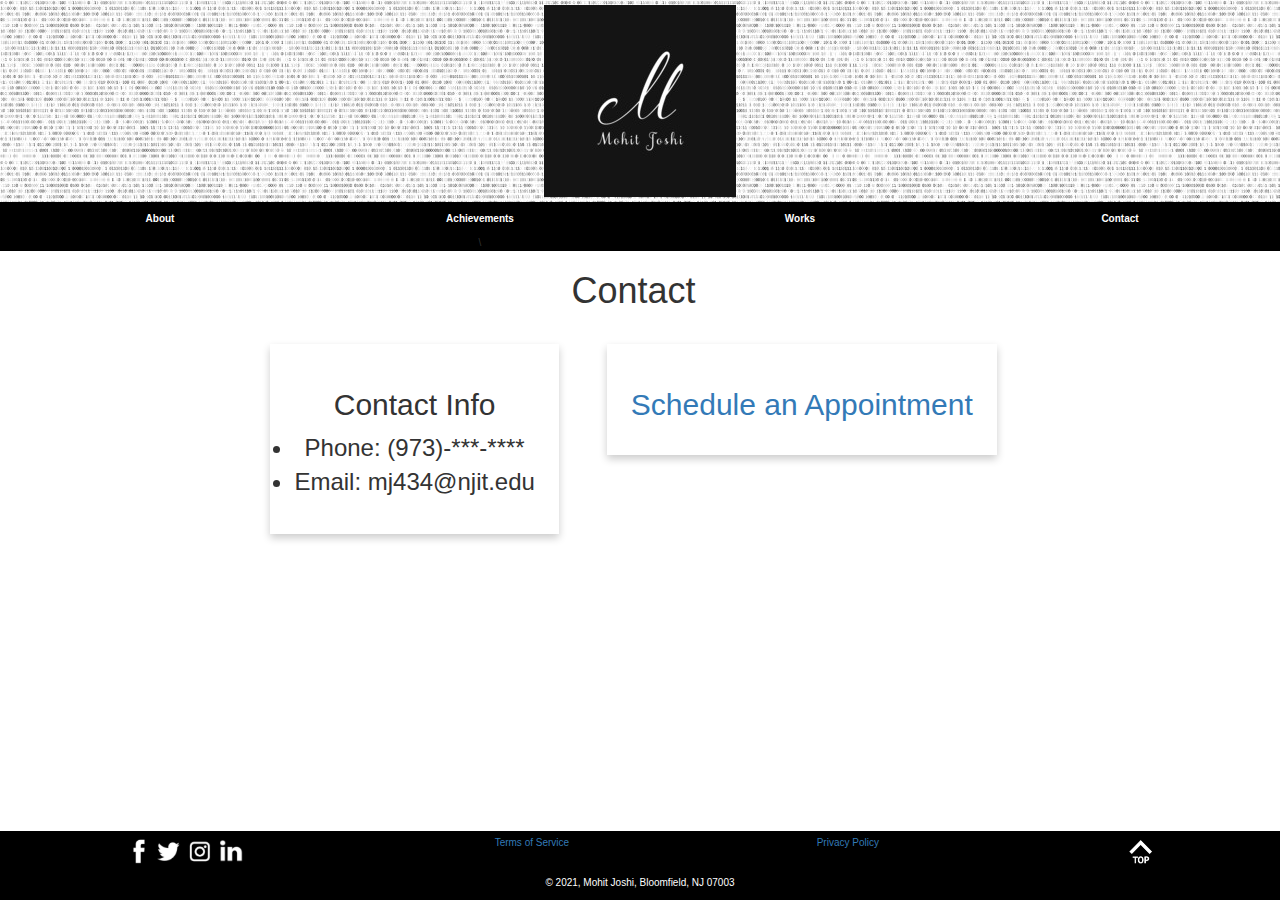
<file: pages/contact.html>
<!-- DEVELOPER Mohit Joshi, IS117-004, Spring 2021 -->

<!DOCTYPE html>
<html lang="en">
<head>
  <meta charset="UTF-8">
  <title>Mohit Joshi Personal Website</title>
  <link rel="shortcut icon" href="../images/logo_icon.png">
  <link rel="stylesheet" href="../styles/main.css">
  <link rel="stylesheet" href="../styles/achievements.css">
  <link rel="stylesheet" href="https://maxcdn.bootstrapcdn.com/bootstrap/3.4.1/css/bootstrap.min.css">
  <script src="https://ajax.googleapis.com/ajax/libs/jquery/3.5.1/jquery.min.js"></script>
  <script src="https://maxcdn.bootstrapcdn.com/bootstrap/3.4.1/js/bootstrap.min.js"></script>
  <link rel="stylesheet" href="../styles/slicknav.css">
  <script src="https://code.jquery.com/jquery-3.2.1.min.js"></script>
  <script src="../js/jquery.slicknav.min.js"></script>
  <script type="text/javascript">
    $(document).ready(function(){
      $('#nav_menu').slicknav({prependTo:"#mobilemenu"});
    });
  </script>
  <style>
    * {
      margin: 0;
      padding: 0;
    }

    body {
      font-family: Verdana, Arial, Helvetica, sans-serif;
      font-size: 100%;
      width: 100%;
      background-color: white;

      /*	border: 1px solid black*/
    }
    #nav_menu ul {
      list-style: none;
      position: relative;    /* So the first submenu can be positioned within the main menu */
    }
    #nav_menu ul li {
      float: left;
    }
    #nav_menu ul ul {
      display: none;         /* Don't display submenu until hover of the li element */
      position: absolute;
      top: 100%;             /* Position the submenu at the bottom of the main menu */
    }
    #nav_menu ul ul li {
      float: none;           /* Display the submenus vertically */
      position: relative;    /* So the second submenu can be positioned within the first submenu */
    }
    #nav_menu ul ul li ul {
      position: absolute;
      left: -100%;           /* Position the second submenu at the left side of the li element */
      top: 0;                /* Position the second submenu at the top of the li element */
    }
    #nav_menu ul li:hover > ul {
      display: block;        /* Display the submenu on hover of the li element */
    }
    #nav_menu ul::after {
      content: "";
      clear: both;
      display: block;
    }

    /* The styles for the formatting of the multi-tier navigation menu */
    #nav_menu ul {
      width: 100%;
      margin: 0;
      padding: 0;
    }
    #nav_menu ul li {
      width: 25%;
    }
    #nav_menu ul li a {
      text-align: center;
      display: block;
      padding: 1em 0;
      text-decoration: none;
      background-color: black;
      color: white;
      font-weight: bold;
    }

    #nav_menu ul li a.current {
      color: yellow;
    }
    #nav_menu ul li a:hover, #nav_menu ul li a:focus {
      background-color: black; !important;
    }
    #nav_menu ul li:hover ul {
      width: 100%;
    }
    #nav_menu ul li:hover ul li a {
      display: block;
      width: 178px;
      text-align: center;
    }
    .slicknav_menu {
      display: none;
    }
    @media only screen and (max-width: 959px) {
      #nav_menu ul li a {
        font-size: .875em;                      /* 14 / 16 */
      }
      @media only screen and (max-width: 767px) {
        #nav_menu {
          display: none;
        }
        .slicknav_menu {
          display: block;
        }
  </style>
  <meta name="viewport" content="width=device-width, initial-scale=1">
</head>
<body>

<div id="header">
  <a href="../index.html"><img src="../images/logo_size_invert.jpg" alt="Mohit Joshi Logo""></a>
</div>
<nav id="mobilemenu">
  <ul id="nav_menu">
    <li><a>About</a>
      <ul class="dropdown">
        <li><a href = "../pages/about.html">About me</a></li>
        <li><a href = "../pages/blog.html">Blog</a></li>
      </ul>
    </li>
    <li><a href="../pages/achievements.html">Achievements</a>\
      <ul class="dropdown">
        <li><a href = "../pages/education.html">Education</a></li>
        <li><a href = "../pages/awards.html">Awards</a></li>
      </ul>
    </li>
    <li><a href="../pages/works.html">Works</a>
      <ul class="dropdown">
        <li><a href = "../pages/employment.html">Employment</a></li>
        <li><a href = "../pages/arcade.html">Project1: Arcade</a></li>
        <li><a href = "../pages/website.html">Project2: Website</a></li>
      </ul>
    </li>
    <li><a href = "../pages/contact.html">Contact</a>
      <ul class="dropdown">
        <li><a href = "../pages/appointment.html">Schedule an Appointment</a></li>
      </ul>
    </li>
  </ul>
</nav>

<div class="content-container">
  <h1>Contact</h1>
  <div class="card-holder">
    <div class="card" style="width: fit-content; margin: 1em;">
        <h2>Contact Info</h2>
        <ul>
          <li>Phone: (973)-***-****</li>
          <li>Email: mj434@njit.edu</li>
        </ul>
    </div>

    <a href="appointment.html">
      <div class="card" style="width: fit-content; margin: 1em;">
        <h2>Schedule an Appointment</h2>
      </div>
    </a>

  </div>
</div>

<footer class="navbar-fixed-bottom">
  <div class="footer-icons">
    <ul style="list-style-type: none;">
      <li><a><img src="../images/facebook.png"></a></li>
      <li><a><img src="../images/twitter.png"></a></li>
      <li><a><img src="../images/instagram.png"></a></li>
      <li><a><img src="../images/linkedin.png"></a></li>
    </ul>
    <a>Terms of Service</a>
    <a>Privacy Policy</a>
    <a href="#header"><img src="../images/top.png"></a>
  </div>
  <p>&copy; 2021, Mohit Joshi, Bloomfield, NJ 07003</p>
</footer>
</body>
</html>
</file>
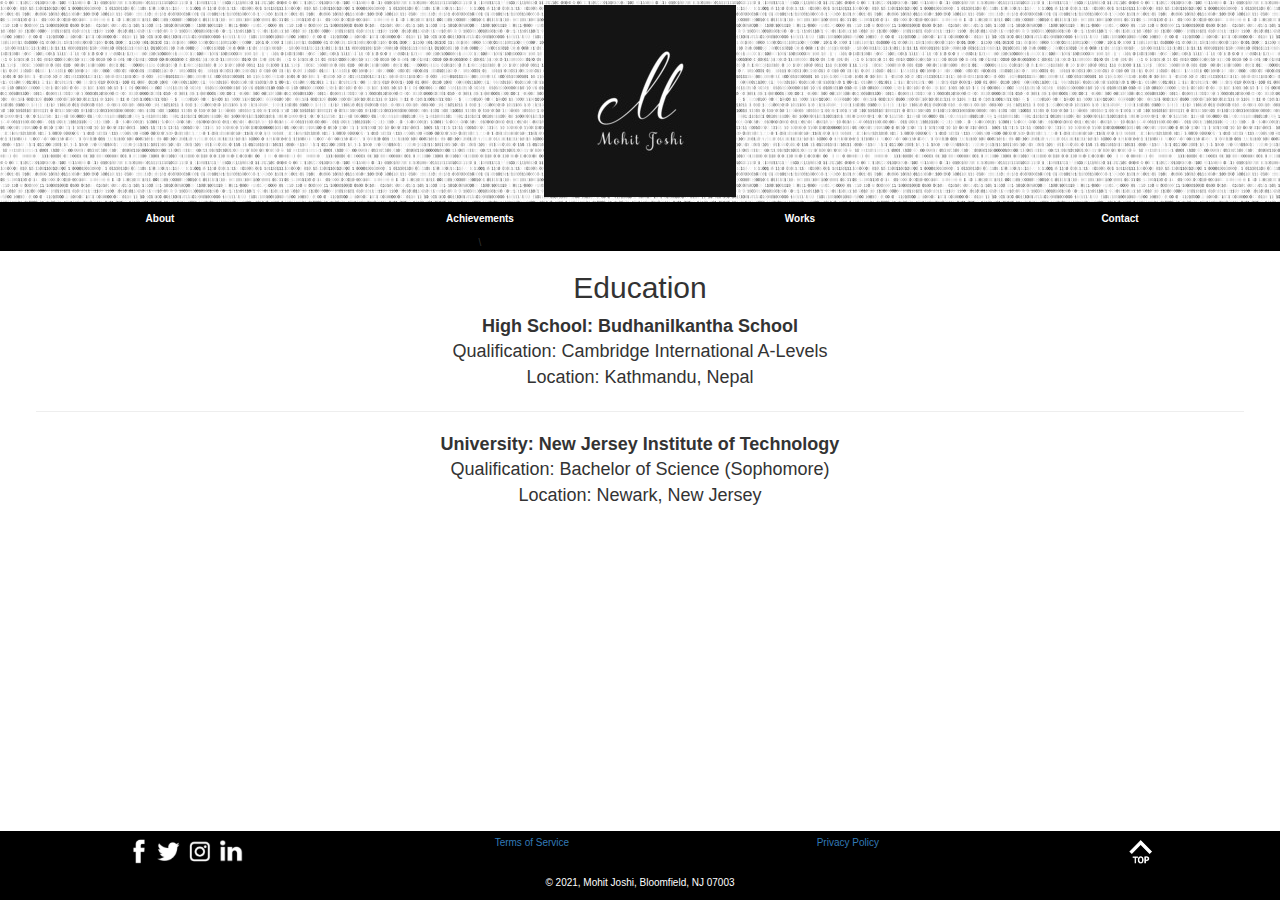
<file: pages/education.html>
<!-- DEVELOPER Mohit Joshi, IS117-004, Spring 2021 -->

<!DOCTYPE html>
<html lang="en">
<head>
  <meta charset="UTF-8">
  <title>Mohit Joshi Personal Website</title>
  <link rel="shortcut icon" href="../images/logo_icon.png">
  <link rel="stylesheet" href="../styles/main.css">
  <link rel="stylesheet" href="../styles/about.css">
  <meta name="viewport" content="width=device-width, initial-scale=1">
  <link rel="stylesheet" href="https://maxcdn.bootstrapcdn.com/bootstrap/3.4.1/css/bootstrap.min.css">
  <script src="https://ajax.googleapis.com/ajax/libs/jquery/3.5.1/jquery.min.js"></script>
  <script src="https://maxcdn.bootstrapcdn.com/bootstrap/3.4.1/js/bootstrap.min.js"></script>
  <link rel="stylesheet" href="../styles/slicknav.css">
  <script src="https://code.jquery.com/jquery-3.2.1.min.js"></script>
  <script src="../js/jquery.slicknav.min.js"></script>
  <script type="text/javascript">
    $(document).ready(function(){
      $('#nav_menu').slicknav({prependTo:"#mobilemenu"});
    });
  </script>
  <style>
    * {
      margin: 0;
      padding: 0;
    }

    body {
      font-family: Verdana, Arial, Helvetica, sans-serif;
      font-size: 100%;
      width: 100%;
      background-color: white;
      margin: 0;
      padding: 0;
      /*	border: 1px solid black*/
    }
    #nav_menu ul {
      list-style: none;
      position: relative;    /* So the first submenu can be positioned within the main menu */
    }
    #nav_menu ul li {
      float: left;
    }
    #nav_menu ul ul {
      display: none;         /* Don't display submenu until hover of the li element */
      position: absolute;
      top: 100%;             /* Position the submenu at the bottom of the main menu */
    }
    #nav_menu ul ul li {
      float: none;           /* Display the submenus vertically */
      position: relative;    /* So the second submenu can be positioned within the first submenu */
    }
    #nav_menu ul ul li ul {
      position: absolute;
      left: -100%;           /* Position the second submenu at the left side of the li element */
      top: 0;                /* Position the second submenu at the top of the li element */
    }
    #nav_menu ul li:hover > ul {
      display: block;        /* Display the submenu on hover of the li element */
    }
    #nav_menu ul::after {
      content: "";
      clear: both;
      display: block;
    }

    /* The styles for the formatting of the multi-tier navigation menu */
    #nav_menu ul {
      width: 100%;
      margin: 0;
      padding: 0;
    }
    #nav_menu ul li {
      width: 25%;
    }
    #nav_menu ul li a {
      text-align: center;
      display: block;
      padding: 1em 0;
      text-decoration: none;
      background-color: black;
      color: white;
      font-weight: bold;
      font-size: 120%;
    }

    #nav_menu ul li a:hover, #nav_menu ul li a:focus {
      background-color: black;
    }
    #nav_menu ul li:hover ul {
      width: 100%;
    }
    #nav_menu ul li:hover ul li a {
      display: block;
      width: 178px;
      text-align: center;
    }
    .slicknav_menu {
      display: none;
    }
    @media only screen and (max-width: 959px) {
      #nav_menu ul li a {
        font-size: 0.875em;                      /* 14 / 16 */
      }
      @media only screen and (max-width: 767px) {
        #nav_menu {
          display: none;
        }
        .slicknav_menu {
          display: block;
        }
  </style>
</head>
<body>

<div id="header">
  <a href="../index.html"><img src="../images/logo_size_invert.jpg" alt="Mohit Joshi Logo""></a>
</div>
<nav id="mobilemenu">
  <ul id="nav_menu">
    <li><a>About</a>
      <ul class="dropdown">
        <li><a href = "../pages/about.html">About me</a></li>
        <li><a href = "../pages/blog.html">Blog</a></li>
      </ul>
    </li>
    <li><a href="../pages/achievements.html">Achievements</a>\
      <ul class="dropdown">
        <li><a href = "../pages/education.html">Education</a></li>
        <li><a href = "../pages/awards.html">Awards</a></li>
      </ul>
    </li>
    <li><a href="../pages/works.html">Works</a>
      <ul class="dropdown">
        <li><a href = "../pages/employment.html">Employment</a></li>
        <li><a href = "../pages/arcade.html">Project1: Arcade</a></li>
        <li><a href = "../pages/website.html">Project2: Website</a></li>
      </ul>
    </li>
    <li><a href = "../pages/contact.html">Contact</a>
      <ul class="dropdown">
        <li><a href = "../pages/appointment.html">Schedule an Appointment</a></li>
      </ul>
    </li>
  </ul>
</nav>


<div class="content">
  <h2>Education</h2>
  <article style="text-align: center;">
    <ul style="list-style-type: none;">
      <li><strong>High School: Budhanilkantha School</strong>
        <ul style="list-style-type: none;">
          <li>Qualification: Cambridge International A-Levels</li>
          <li>Location: Kathmandu, Nepal</li>
        </ul>
      </li>
      <hr>
      <li><strong>University: New Jersey Institute of Technology</strong>
        <ul style="list-style-type: none;">
          <li>Qualification: Bachelor of Science (Sophomore)</li>
          <li>Location: Newark, New Jersey</li>
        </ul>
      </li>
    </ul>
  </article>
</div>


<footer class="navbar-fixed-bottom">
  <div class="footer-icons">
    <ul style="list-style-type: none;">
      <li><a><img src="../images/facebook.png"></a></li>
      <li><a><img src="../images/twitter.png"></a></li>
      <li><a><img src="../images/instagram.png"></a></li>
      <li><a><img src="../images/linkedin.png"></a></li>
    </ul>
    <a>Terms of Service</a>
    <a>Privacy Policy</a>
    <a href="#header"><img src="../images/top.png"></a>
  </div>
  <p>&copy; 2021, Mohit Joshi, Bloomfield, NJ 07003</p>
</footer>
</body>
</html>
</file>
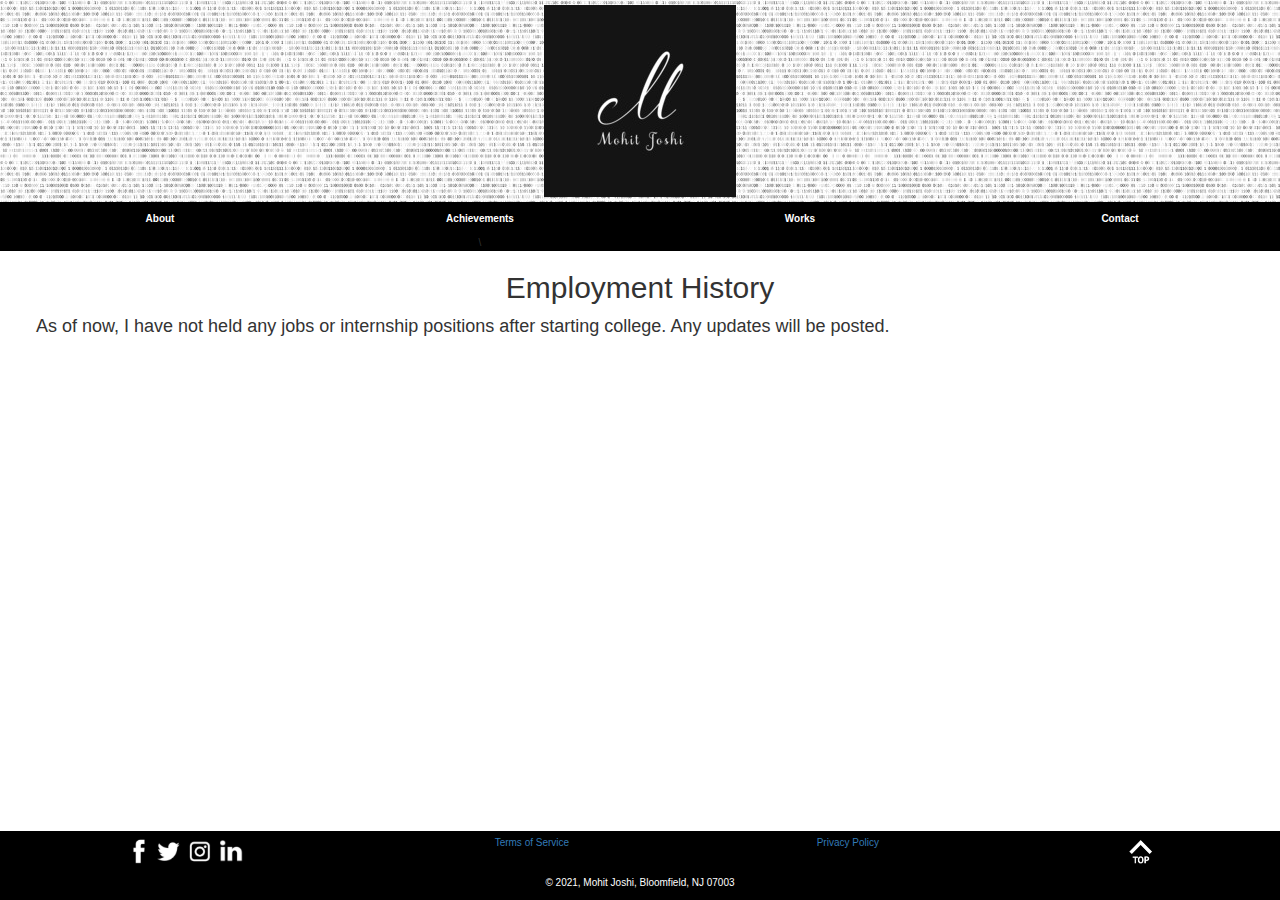
<file: pages/employment.html>
<!-- DEVELOPER Mohit Joshi, IS117-004, Spring 2021 -->

<!DOCTYPE html>
<html lang="en">
<head>
    <meta charset="UTF-8">
    <title>Mohit Joshi Personal Website</title>
    <link rel="shortcut icon" href="../images/logo_icon.png">
    <link rel="stylesheet" href="../styles/main.css">
    <link rel="stylesheet" href="../styles/about.css">
    <meta name="viewport" content="width=device-width, initial-scale=1">
    <link rel="stylesheet" href="https://maxcdn.bootstrapcdn.com/bootstrap/3.4.1/css/bootstrap.min.css">
    <script src="https://ajax.googleapis.com/ajax/libs/jquery/3.5.1/jquery.min.js"></script>
    <script src="https://maxcdn.bootstrapcdn.com/bootstrap/3.4.1/js/bootstrap.min.js"></script>
    <link rel="stylesheet" href="../styles/slicknav.css">
    <script src="https://code.jquery.com/jquery-3.2.1.min.js"></script>
    <script src="../js/jquery.slicknav.min.js"></script>
    <script type="text/javascript">
        $(document).ready(function(){
            $('#nav_menu').slicknav({prependTo:"#mobilemenu"});
        });
    </script>
    <style>
        * {
            margin: 0;
            padding: 0;
        }

        body {
            font-family: Verdana, Arial, Helvetica, sans-serif;
            font-size: 100%;
            width: 100%;
            background-color: white;
            margin: 0;
            padding: 0;
            /*	border: 1px solid black*/
        }
        #nav_menu ul {
            list-style: none;
            position: relative;    /* So the first submenu can be positioned within the main menu */
        }
        #nav_menu ul li {
            float: left;
        }
        #nav_menu ul ul {
            display: none;         /* Don't display submenu until hover of the li element */
            position: absolute;
            top: 100%;             /* Position the submenu at the bottom of the main menu */
        }
        #nav_menu ul ul li {
            float: none;           /* Display the submenus vertically */
            position: relative;    /* So the second submenu can be positioned within the first submenu */
        }
        #nav_menu ul ul li ul {
            position: absolute;
            left: -100%;           /* Position the second submenu at the left side of the li element */
            top: 0;                /* Position the second submenu at the top of the li element */
        }
        #nav_menu ul li:hover > ul {
            display: block;        /* Display the submenu on hover of the li element */
        }
        #nav_menu ul::after {
            content: "";
            clear: both;
            display: block;
        }

        /* The styles for the formatting of the multi-tier navigation menu */
        #nav_menu ul {
            width: 100%;
            margin: 0;
            padding: 0;
        }
        #nav_menu ul li {
            width: 25%;
        }
        #nav_menu ul li a {
            text-align: center;
            display: block;
            padding: 1em 0;
            text-decoration: none;
            background-color: black;
            color: white;
            font-weight: bold;
            font-size: 120%;
        }

        #nav_menu ul li a:hover, #nav_menu ul li a:focus {
            background-color: black;
        }
        #nav_menu ul li:hover ul {
            width: 100%;
        }
        #nav_menu ul li:hover ul li a {
            display: block;
            width: 178px;
            text-align: center;
        }
        .slicknav_menu {
            display: none;
        }
        @media only screen and (max-width: 959px) {
            #nav_menu ul li a {
                font-size: 0.875em;                      /* 14 / 16 */
            }
            @media only screen and (max-width: 767px) {
                #nav_menu {
                    display: none;
                }
                .slicknav_menu {
                    display: block;
                }
    </style>
</head>
<body>

<div id="header">
    <a href="../index.html"><img src="../images/logo_size_invert.jpg" alt="Mohit Joshi Logo""></a>
</div>
<nav id="mobilemenu">
    <ul id="nav_menu">
        <li><a>About</a>
            <ul class="dropdown">
                <li><a href = "../pages/about.html">About me</a></li>
                <li><a href = "../pages/blog.html">Blog</a></li>
            </ul>
        </li>
        <li><a href="../pages/achievements.html">Achievements</a>\
            <ul class="dropdown">
                <li><a href = "../pages/education.html">Education</a></li>
                <li><a href = "../pages/awards.html">Awards</a></li>
            </ul>
        </li>
        <li><a href="../pages/works.html">Works</a>
            <ul class="dropdown">
                <li><a href = "../pages/employment.html">Employment</a></li>
                <li><a href = "../pages/arcade.html">Project1: Arcade</a></li>
                <li><a href = "../pages/website.html">Project2: Website</a></li>
            </ul>
        </li>
        <li><a href = "../pages/contact.html">Contact</a>
            <ul class="dropdown">
                <li><a href = "../pages/appointment.html">Schedule an Appointment</a></li>
            </ul>
        </li>
    </ul>
</nav>


<div class="content">
    <h2>Employment History</h2>
    <article>
        <p>As of now, I have not held any jobs or internship positions after starting college. Any updates will be posted.</p>
    </article>
</div>


<footer class="navbar-fixed-bottom">
    <div class="footer-icons">
        <ul style="list-style-type: none;">
            <li><a><img src="../images/facebook.png"></a></li>
            <li><a><img src="../images/twitter.png"></a></li>
            <li><a><img src="../images/instagram.png"></a></li>
            <li><a><img src="../images/linkedin.png"></a></li>
        </ul>
        <a>Terms of Service</a>
        <a>Privacy Policy</a>
        <a href="#header"><img src="../images/top.png"></a>
    </div>
    <p>&copy; 2021, Mohit Joshi, Bloomfield, NJ 07003</p>
</footer>
</body>
</html>
</file>
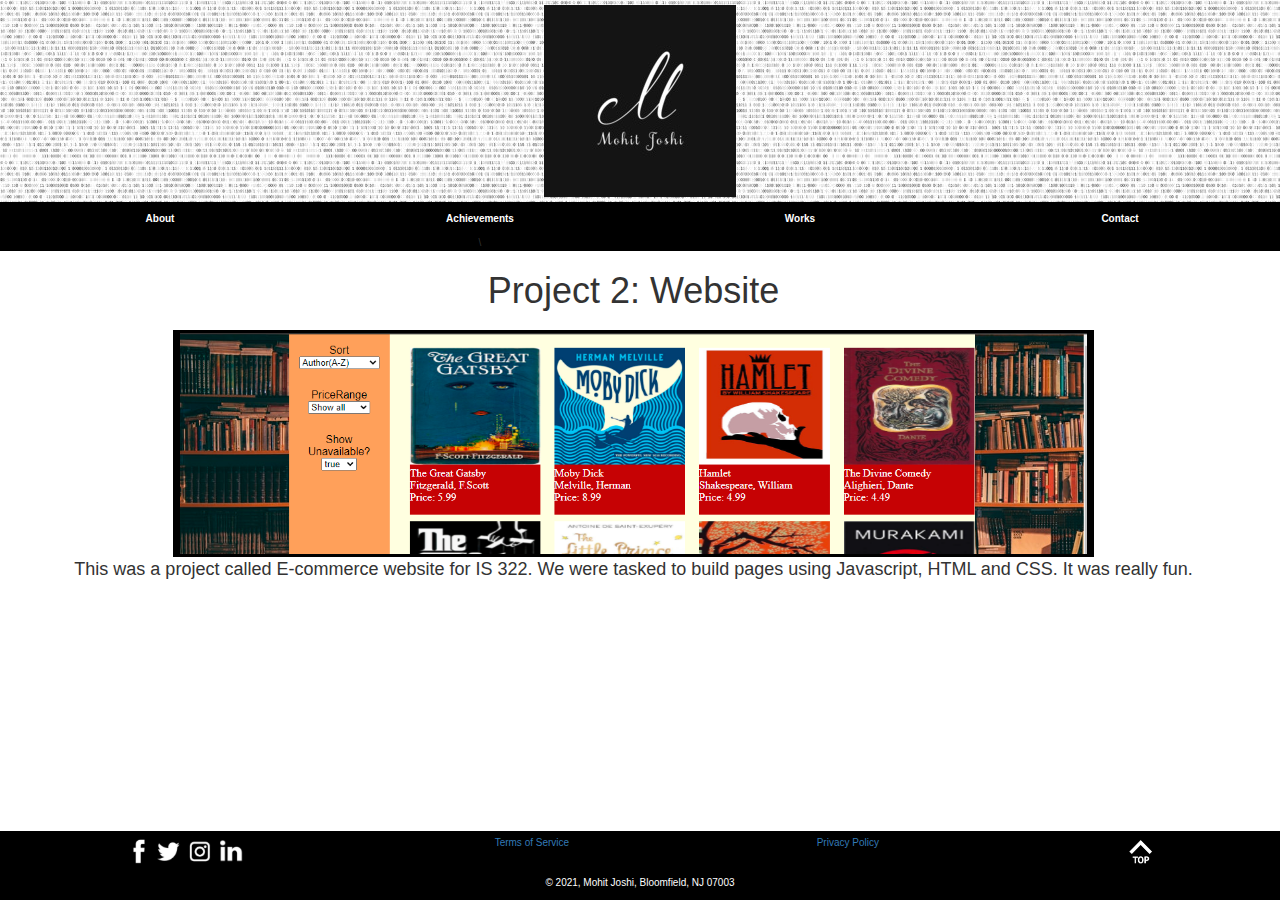
<file: pages/website.html>
<!-- DEVELOPER Mohit Joshi, IS117-004, Spring 2021 -->

<!DOCTYPE html>
<html lang="en">
<head>
  <meta charset="UTF-8">
  <title>Mohit Joshi Personal Website</title>
  <link rel="shortcut icon" href="../images/logo_icon.png">
  <link rel="stylesheet" href="../styles/main.css">
  <link rel="stylesheet" href="../styles/blog.css">
  <link rel="stylesheet" href="https://maxcdn.bootstrapcdn.com/bootstrap/3.4.1/css/bootstrap.min.css">
  <script src="https://ajax.googleapis.com/ajax/libs/jquery/3.5.1/jquery.min.js"></script>
  <script src="https://maxcdn.bootstrapcdn.com/bootstrap/3.4.1/js/bootstrap.min.js"></script>
  <link rel="stylesheet" href="../styles/slicknav.css">
  <script src="https://code.jquery.com/jquery-3.2.1.min.js"></script>
  <script src="../js/jquery.slicknav.min.js"></script>
  <script type="text/javascript">
    $(document).ready(function(){
      $('#nav_menu').slicknav({prependTo:"#mobilemenu"});
    });
  </script>
  <style>
    * {
      margin: 0;
      padding: 0;
    }

    body {
      font-family: Verdana, Arial, Helvetica, sans-serif;
      font-size: 100%;
      width: 100%;
      background-color: white;
      margin: 0;
      padding: 0;
      /*	border: 1px solid black*/
    }
    #nav_menu ul {
      list-style: none;
      position: relative;    /* So the first submenu can be positioned within the main menu */
    }
    #nav_menu ul li {
      float: left;
    }
    #nav_menu ul ul {
      display: none;         /* Don't display submenu until hover of the li element */
      position: absolute;
      top: 100%;             /* Position the submenu at the bottom of the main menu */
    }
    #nav_menu ul ul li {
      float: none;           /* Display the submenus vertically */
      position: relative;    /* So the second submenu can be positioned within the first submenu */
    }
    #nav_menu ul ul li ul {
      position: absolute;
      left: -100%;           /* Position the second submenu at the left side of the li element */
      top: 0;                /* Position the second submenu at the top of the li element */
    }
    #nav_menu ul li:hover > ul {
      display: block;        /* Display the submenu on hover of the li element */
    }
    #nav_menu ul::after {
      content: "";
      clear: both;
      display: block;
    }

    /* The styles for the formatting of the multi-tier navigation menu */
    #nav_menu ul {
      width: 100%;
      margin: 0;
      padding: 0;
    }
    #nav_menu ul li {
      width: 25%;
    }
    #nav_menu ul li a {
      text-align: center;
      display: block;
      padding: 1em 0;
      text-decoration: none;
      background-color: black;
      color: white;
      font-weight: bold;
      font-size: 120%;
    }

    #nav_menu ul li a:hover, #nav_menu ul li a:focus {
      background-color: black;
    }
    #nav_menu ul li:hover ul {
      width: 100%;
    }
    #nav_menu ul li:hover ul li a {
      display: block;
      width: 178px;
      text-align: center;
    }
    .slicknav_menu {
      display: none;
    }
    @media only screen and (max-width: 959px) {
      #nav_menu ul li a {
        font-size: 0.875em;                      /* 14 / 16 */
      }
      @media only screen and (max-width: 767px) {
        #nav_menu {
          display: none;
        }

        .slicknav_menu {
          display: block;
        }
      }
  </style>
  <meta name="viewport" content="width=device-width, initial-scale=1">
</head>
<body>

<div id="header">
  <a href="../index.html"><img src="../images/logo_size_invert.jpg" alt="Mohit Joshi Logo"></a>
</div>

<nav id="mobilemenu">
  <ul id="nav_menu">
    <li><a>About</a>
      <ul class="dropdown">
        <li><a href = "../pages/about.html">About me</a></li>
        <li><a href = "../pages/blog.html">Blog</a></li>
      </ul>
    </li>
    <li><a href="../pages/achievements.html">Achievements</a>\
      <ul class="dropdown">
        <li><a href = "../pages/education.html">Education</a></li>
        <li><a href = "../pages/awards.html">Awards</a></li>
      </ul>
    </li>
    <li><a href="../pages/works.html">Works</a>
      <ul class="dropdown">
        <li><a href = "../pages/employment.html">Employment</a></li>
        <li><a href = "../pages/arcade.html">Project1: Arcade</a></li>
        <li><a href = "../pages/website.html">Project2: Website</a></li>
      </ul>
    </li>
    <li><a href = "../pages/contact.html">Contact</a>
      <ul class="dropdown">
        <li><a href = "../pages/appointment.html">Schedule an Appointment</a></li>
      </ul>
    </li>
  </ul>
</nav>

<div class="blog-container">
  <h1>Project 2: Website</h1>
  <div class="blog">
    <div class="blog-header" style="width: 75%;">
      <img src="../images/jumbo.png" alt="website picture" style="width: 99%">
    </div>
    <div class="blog-body">
      <p>This was a project called E-commerce website for IS 322. We were tasked to build pages using Javascript, HTML and CSS.
        It was really fun.</p>
    </div>
    <hr>
  </div>
</div>

<footer class="navbar-fixed-bottom">
  <div class="footer-icons">
    <ul style="list-style-type: none;">
      <li><a><img src="../images/facebook.png"></a></li>
      <li><a><img src="../images/twitter.png"></a></li>
      <li><a><img src="../images/instagram.png"></a></li>
      <li><a><img src="../images/linkedin.png"></a></li>
    </ul>
    <a>Terms of Service</a>
    <a>Privacy Policy</a>
    <a href="#header"><img src="../images/top.png"></a>
  </div>
  <p>&copy; 2021, Mohit Joshi, Bloomfield, NJ 07003</p>
</footer>
</body>
</html>
</file>
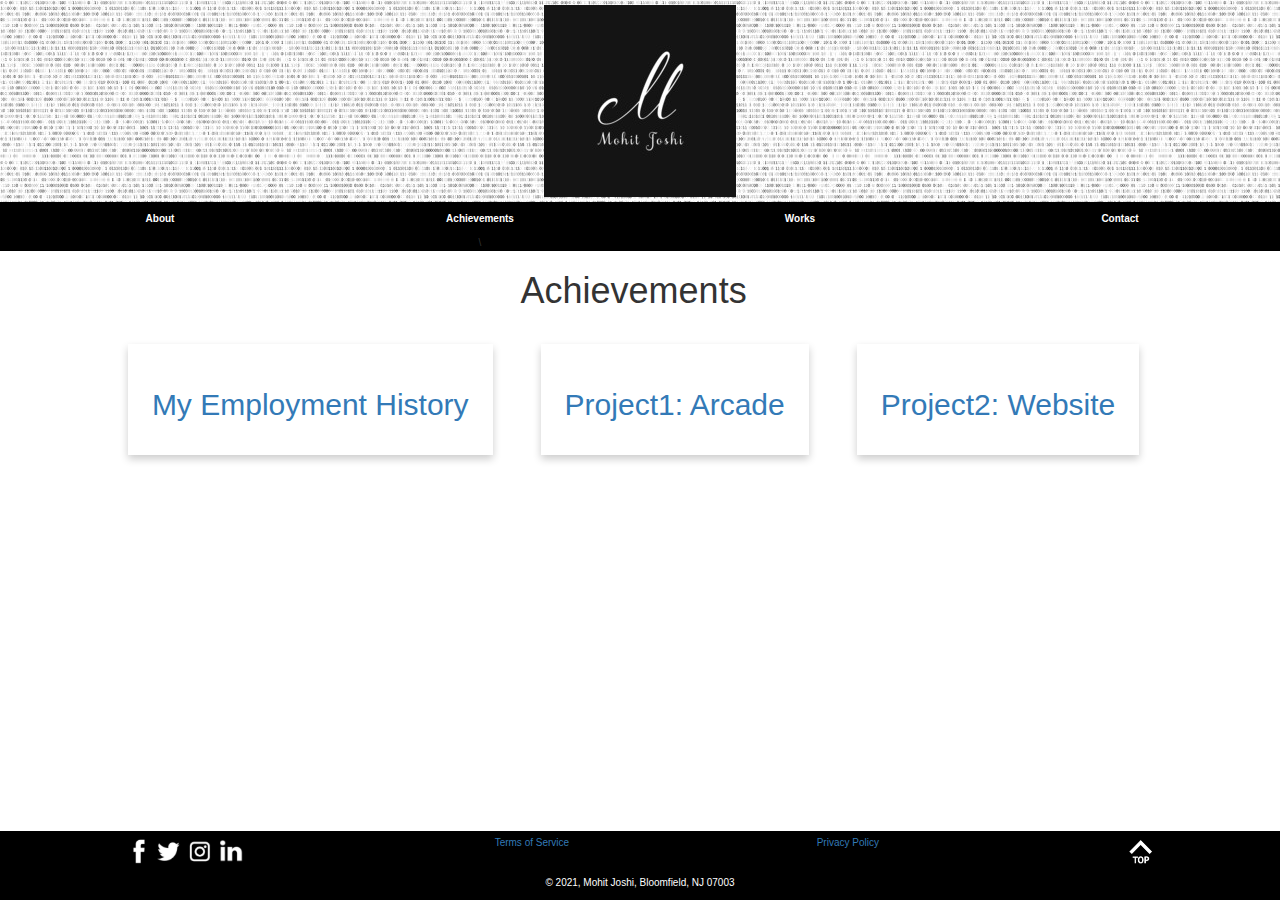
<file: pages/works.html>
<!-- DEVELOPER Mohit Joshi, IS117-004, Spring 2021 -->

<!DOCTYPE html>
<html lang="en">
<head>
  <meta charset="UTF-8">
  <title>Mohit Joshi Personal Website</title>
  <link rel="shortcut icon" href="../images/logo_icon.png">
  <link rel="stylesheet" href="../styles/main.css">
  <link rel="stylesheet" href="../styles/achievements.css">
  <link rel="stylesheet" href="https://maxcdn.bootstrapcdn.com/bootstrap/3.4.1/css/bootstrap.min.css">
  <script src="https://ajax.googleapis.com/ajax/libs/jquery/3.5.1/jquery.min.js"></script>
  <script src="https://maxcdn.bootstrapcdn.com/bootstrap/3.4.1/js/bootstrap.min.js"></script>
  <link rel="stylesheet" href="../styles/slicknav.css">
  <script src="https://code.jquery.com/jquery-3.2.1.min.js"></script>
  <script src="../js/jquery.slicknav.min.js"></script>
  <script type="text/javascript">
    $(document).ready(function(){
      $('#nav_menu').slicknav({prependTo:"#mobilemenu"});
    });
  </script>
  <style>
    * {
      margin: 0;
      padding: 0;
    }

    body {
      font-family: Verdana, Arial, Helvetica, sans-serif;
      font-size: 100%;
      width: 100%;
      background-color: white;

      /*	border: 1px solid black*/
    }
    #nav_menu ul {
      list-style: none;
      position: relative;    /* So the first submenu can be positioned within the main menu */
    }
    #nav_menu ul li {
      float: left;
    }
    #nav_menu ul ul {
      display: none;         /* Don't display submenu until hover of the li element */
      position: absolute;
      top: 100%;             /* Position the submenu at the bottom of the main menu */
    }
    #nav_menu ul ul li {
      float: none;           /* Display the submenus vertically */
      position: relative;    /* So the second submenu can be positioned within the first submenu */
    }
    #nav_menu ul ul li ul {
      position: absolute;
      left: -100%;           /* Position the second submenu at the left side of the li element */
      top: 0;                /* Position the second submenu at the top of the li element */
    }
    #nav_menu ul li:hover > ul {
      display: block;        /* Display the submenu on hover of the li element */
    }
    #nav_menu ul::after {
      content: "";
      clear: both;
      display: block;
    }

    /* The styles for the formatting of the multi-tier navigation menu */
    #nav_menu ul {
      width: 100%;
      margin: 0;
      padding: 0;
    }
    #nav_menu ul li {
      width: 25%;
    }
    #nav_menu ul li a {
      text-align: center;
      display: block;
      padding: 1em 0;
      text-decoration: none;
      background-color: black;
      color: white;
      font-weight: bold;
    }

    #nav_menu ul li a.current {
      color: yellow;
    }
    #nav_menu ul li a:hover, #nav_menu ul li a:focus {
      background-color: black; !important;
    }
    #nav_menu ul li:hover ul {
      width: 100%;
    }
    #nav_menu ul li:hover ul li a {
      display: block;
      width: 178px;
      text-align: center;
    }
    .slicknav_menu {
      display: none;
    }
    @media only screen and (max-width: 959px) {
      #nav_menu ul li a {
        font-size: .875em;                      /* 14 / 16 */
      }
      @media only screen and (max-width: 767px) {
        #nav_menu {
          display: none;
        }
        .slicknav_menu {
          display: block;
        }
  </style>
  <meta name="viewport" content="width=device-width, initial-scale=1">
</head>
<body>

<div id="header">
  <a href="../index.html"><img src="../images/logo_size_invert.jpg" alt="Mohit Joshi Logo""></a>
</div>
<nav id="mobilemenu">
  <ul id="nav_menu">
    <li><a>About</a>
      <ul class="dropdown">
        <li><a href = "../pages/about.html">About me</a></li>
        <li><a href = "../pages/blog.html">Blog</a></li>
      </ul>
    </li>
    <li><a href="../pages/achievements.html">Achievements</a>\
      <ul class="dropdown">
        <li><a href = "../pages/education.html">Education</a></li>
        <li><a href = "../pages/awards.html">Awards</a></li>
      </ul>
    </li>
    <li><a href="../pages/works.html">Works</a>
      <ul class="dropdown">
        <li><a href = "../pages/employment.html">Employment</a></li>
        <li><a href = "../pages/arcade.html">Project1: Arcade</a></li>
        <li><a href = "../pages/website.html">Project2: Website</a></li>
      </ul>
    </li>
    <li><a href = "../pages/contact.html">Contact</a>
      <ul class="dropdown">
        <li><a href = "../pages/appointment.html">Schedule an Appointment</a></li>
      </ul>
    </li>
  </ul>
</nav>

<div class="content-container">
  <h1>Achievements</h1>
  <div class="card-holder">
    <a href="employment.html">
      <div class="card" style="width: fit-content; margin: 1em;">
        <h2>My Employment History</h2>
      </div>
    </a>

    <a href="arcade.html">
      <div class="card" style="width: fit-content; margin: 1em;">
        <h2>Project1: Arcade</h2>
      </div>
    </a>

    <a href="website.html">
      <div class="card" style="width: fit-content; margin: 1em;">
        <h2>Project2: Website</h2>
      </div>
    </a>
  </div>
</div>

<footer class="navbar-fixed-bottom">
  <div class="footer-icons">
    <ul style="list-style-type: none;">
      <li><a><img src="../images/facebook.png"></a></li>
      <li><a><img src="../images/twitter.png"></a></li>
      <li><a><img src="../images/instagram.png"></a></li>
      <li><a><img src="../images/linkedin.png"></a></li>
    </ul>
    <a>Terms of Service</a>
    <a>Privacy Policy</a>
    <a href="#header"><img src="../images/top.png"></a>
  </div>
  <p>&copy; 2021, Mohit Joshi, Bloomfield, NJ 07003</p>
</footer>
</body>
</html>
</file>
<file: styles/main.css>
/* DEVELOPER Mohit Joshi, IS117-004, Spring 2021 */

* {
    margin: 0;
    padding: 0;
}
html {
    background-color: white;
}
#header {
    display: flex;

    width: 100%;
    background-image: url("../images/header_background.jpg");
    padding-bottom: 0;
    justify-content: space-around;

}
body {
    width: 99%;
}
/* the styles for the header */

#header img {
    padding: 0;
    margin: 0.5em;
    height: fit-content;
    align-self: center;
}

/* the styles for the nav */
#nav_menu {
    margin: 0;
    padding: 0;
    list-style-type: none;
    display: flex;
    justify-content: space-around;
    background: black;
    width: 100%;
}

#nav_menu li {
    float: left;
    clear: right;
    width: 20%;
    text-align: center;
}
#nav_menu li ul.dropdown {
    display: none;
    position: absolute;
    width: 100%;
    list-style-type: none;
}
#nav_menu li ul.dropdown li {
    float: none;
}
#nav_menu li:hover ul.dropdown {
    display: block;

}
#nav_menu li a {
    display: block;
    padding-bottom: 1em;
    padding-top: 1em;
    text-decoration: none;
    color: white;
    size: auto;
    background-color: black;
    font-weight: bold;
}

/* the styles for the container */
.container {
    padding: 0;
    margin: 0;
}

/* the styles for main */
.main {
    display: flex;
    flex-direction: row;
    justify-content: space-evenly;
    overflow: auto;
    flex-wrap: wrap;
    margin-bottom: 3em;
}

.card {
    /* Add shadows to create the "card" effect */
    box-shadow: 0 4px 8px 0 rgba(0,0,0,0.2);
    transition: 0.3s;
    padding: 1em;
    width: 30%;
    text-align: center;
    font-size: x-large;
    max-height: fit-content;
}

/* On mouse-over, add a deeper shadow */
.card:hover {
    box-shadow: 0 8px 16px 0 rgba(0,0,0,0.2);
}


/* the styles for the footer */
footer {
    background-color: black;
        color: white;
    position: sticky;
}
footer .footer-icons {
    display: flex;
    flex-direction: row;
    justify-content: space-around;
    padding-top: 0.5em;
}
.footer-icons img {
    max-height: 30px;
}
footer ul {
    display: flex;
    flex-direction: row;
    justify-content: space-around;
}

footer p {
    text-align: center;
    color: white;
    padding-top: 0;
    padding-bottom: 0;

}
</file>
<file: styles/blog.css>
/* DEVELOPER Mohit Joshi, IS117-004, Spring 2021 */

.blog-container {
    display: flex;
    flex-direction: column;
    width: 99%;
    justify-content: space-around;
    align-items: center;
    padding-bottom: 5em;
}

.blog {
    padding: 1em 2em 1em;
    display: flex;
    flex-direction: column;
    align-content: center;
    align-items: center;
}

.blog-header {
    background-color: black;
    color: white;
    width:50%;
    text-align: center;
    padding: 0.25em;
}

.blog-body {
    font-size: large;
    text-align: center;
}
</file>
<file: styles/about.css>
/* DEVELOPER Mohit Joshi, IS117-004, Spring 2021 */

.container {
    display: flex;
    justify-content: space-around;
    padding: 2em;
    background-color: #8c8c8c;
    width: 99%;
}
.container img {
    max-height: 350px;
    width: 300px;
}

.container .card {
    background: black;
    color: white;
    padding: 0.5em;
}

.container .card ul {
    list-style-type: none;
    text-align: left;
    font-size: 23px;
}

.content {
    text-align: center;
    margin-bottom: 100px;
}

.content article {
    text-align: justify;
    padding: 0 2em 2em;
    font-size: large;
}
</file>
<file: styles/achievements.css>
/* DEVELOPER Mohit Joshi, IS117-004, Spring 2021 */
.content-container {
    display: flex;
    flex-direction: column;
    width: 99%;
    justify-content: space-around;
    align-items: center;
    padding-bottom: 5em;
}
.card-holder {
    display: flex;
    flex-direction: row;
    justify-content: space-between;
    flex-wrap: wrap;
}
</file>
